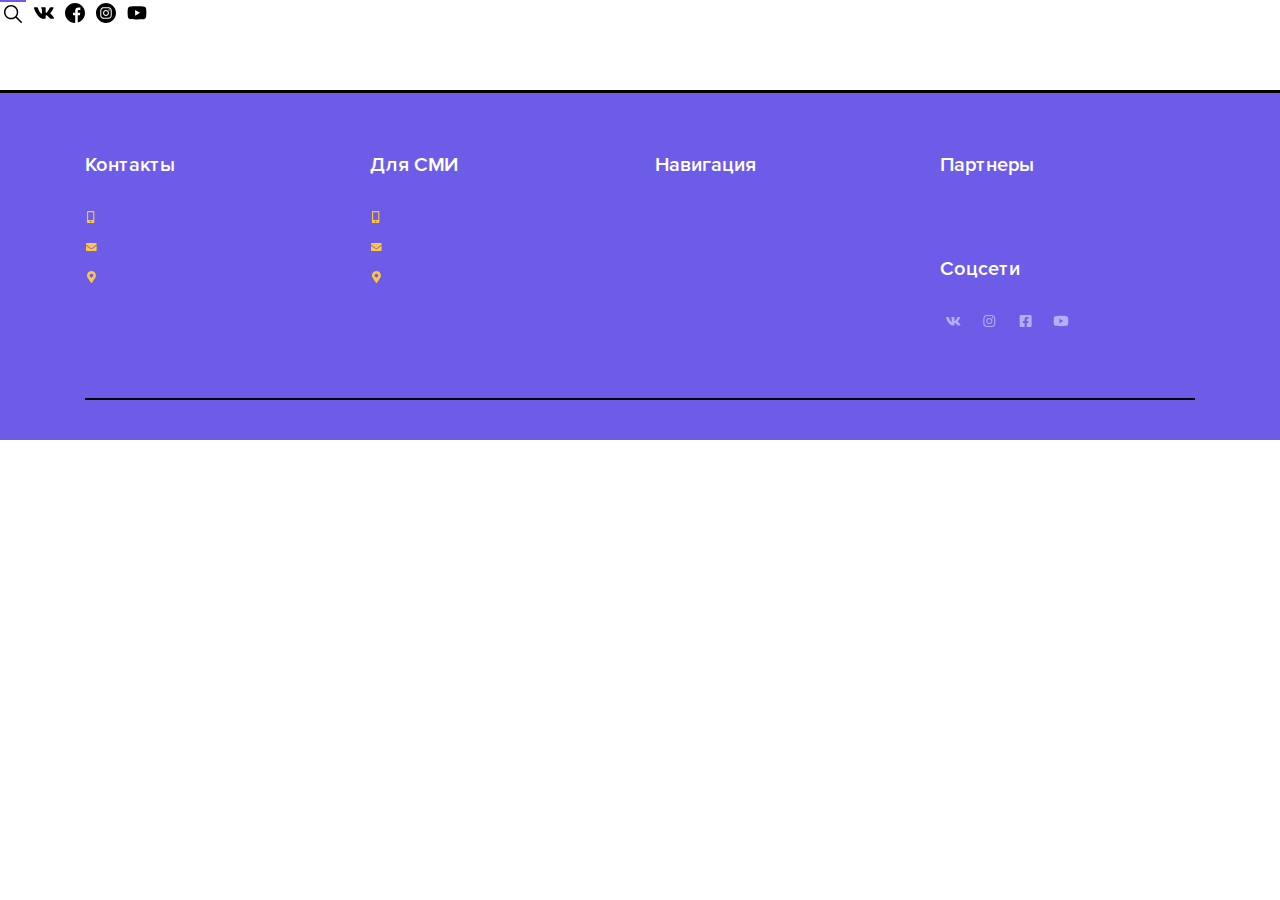
<file: templates/index.html>
<!doctype html><html lang="en"><head><meta charset="utf-8"/><link rel="icon" href="/static/favicon.ico"/><meta name="viewport" content="width=device-width,initial-scale=1"/><meta name="theme-color" content="#000000"/><meta name="description" content="Web site created using create-react-app"/><link rel="manifest" href="/static/manifest.json"/><title>React App</title><link href="/static/css/2.2c960dea.chunk.css" rel="stylesheet"><link href="/static/css/main.d34d3e5b.chunk.css" rel="stylesheet"></head><body><noscript>You need to enable JavaScript to run this app.</noscript><div id="root"></div><script>!function(e){function r(r){for(var n,f,l=r[0],i=r[1],a=r[2],c=0,s=[];c<l.length;c++)f=l[c],Object.prototype.hasOwnProperty.call(o,f)&&o[f]&&s.push(o[f][0]),o[f]=0;for(n in i)Object.prototype.hasOwnProperty.call(i,n)&&(e[n]=i[n]);for(p&&p(r);s.length;)s.shift()();return u.push.apply(u,a||[]),t()}function t(){for(var e,r=0;r<u.length;r++){for(var t=u[r],n=!0,l=1;l<t.length;l++){var i=t[l];0!==o[i]&&(n=!1)}n&&(u.splice(r--,1),e=f(f.s=t[0]))}return e}var n={},o={1:0},u=[];function f(r){if(n[r])return n[r].exports;var t=n[r]={i:r,l:!1,exports:{}};return e[r].call(t.exports,t,t.exports,f),t.l=!0,t.exports}f.m=e,f.c=n,f.d=function(e,r,t){f.o(e,r)||Object.defineProperty(e,r,{enumerable:!0,get:t})},f.r=function(e){"undefined"!=typeof Symbol&&Symbol.toStringTag&&Object.defineProperty(e,Symbol.toStringTag,{value:"Module"}),Object.defineProperty(e,"__esModule",{value:!0})},f.t=function(e,r){if(1&r&&(e=f(e)),8&r)return e;if(4&r&&"object"==typeof e&&e&&e.__esModule)return e;var t=Object.create(null);if(f.r(t),Object.defineProperty(t,"default",{enumerable:!0,value:e}),2&r&&"string"!=typeof e)for(var n in e)f.d(t,n,function(r){return e[r]}.bind(null,n));return t},f.n=function(e){var r=e&&e.__esModule?function(){return e.default}:function(){return e};return f.d(r,"a",r),r},f.o=function(e,r){return Object.prototype.hasOwnProperty.call(e,r)},f.p="/";var l=this.webpackJsonpfront=this.webpackJsonpfront||[],i=l.push.bind(l);l.push=r,l=l.slice();for(var a=0;a<l.length;a++)r(l[a]);var p=i;t()}([])</script><script src="/static/js/2.7a547dac.chunk.js"></script><script src="/static/js/main.20a01fd7.chunk.js"></script></body></html>
</file>
<file: static/css/main.d34d3e5b.chunk.css>
.header{z-index:2}.header,.social-block{background:#fff}.social-block__elem{text-decoration:none!important;text-align:center}.social-block__elem,.social-block__search{padding:0 1px 0 0;background:none;border:none;width:26px;height:26px;background:#fff}.social-block__search-img{cursor:pointer}.social-block__elem,.social-block__search{position:relative;overflow:hidden;will-change:color;transition:color .25s ease-out}.social-block__elem:after,.social-block__elem:before,.social-block__search:after,.social-block__search:before{content:"";width:0;height:2px;background-color:#6c5ce7;will-change:width;transition:width .1s ease-out;position:absolute;top:0}.social-block__elem-img{margin:auto;position:absolute;top:0;left:0;bottom:0;right:0}.social-block__elem:before,.social-block__search:before{left:50%;transform:translateX(-50%)}.social-block__elem:after,.social-block__search:after{right:50%;transform:translateX(50%)}.social-block__elem:hover:after,.social-block__elem:hover:before,.social-block__search:hover:after,.social-block__search:hover:before{width:100%;transition-duration:.2s}.menu:hover .menu__link:not(:hover){color:#241c69}.menu__link:hover{color:#fff}.menu__list{display:flex;text-align:center;padding-left:0;margin-top:0;margin-bottom:0;list-style:none}.menu__group{flex-grow:1}.menu__link{display:block;text-decoration:none!important}.header-menu,.menu{background-color:#6c5ce7;box-shadow:0 1px 3px 0 rgba(0,0,0,.12),0 1px 2px 0 rgba(0,0,0,.24)}.menu__link{padding:2rem 1.5rem;font-weight:700;color:#000;text-decoration:none;text-transform:uppercase}.menu__link:focus{outline:2px solid #fff}.menu__link{position:relative;overflow:hidden;will-change:color;transition:color .25s ease-out}.menu__link:after,.menu__link:before{content:"";width:0;height:3px;background-color:#fff;will-change:width;transition:width .1s ease-out;position:absolute;bottom:0}.menu__link:before{left:50%;transform:translateX(-50%)}.menu__link:after{right:50%;transform:translateX(50%)}.menu__link:hover:after,.menu__link:hover:before{width:100%;transition-duration:.2s}.footer-contacts_title{font-size:20px;font-weight:600;line-height:24px;color:#fff;margin-bottom:27px}.footerBlock{background:#6c5ce7;padding-top:60px;border-top:3px solid #000}.linkList a{display:table;text-decoration:none;color:#c4c4c4;line-height:1.4;margin-bottom:9px;font-weight:300}.linkList a:hover{color:#fff}.footer-partners{display:flex;flex-wrap:wrap;padding:13px 0 40px}.footer-partners a{margin:0 25px 25px 0;border-radius:50%;overflow:hidden}.footer-partners a img{max-width:50px}.footer-social a{display:inline-flex;vertical-align:middle;width:26px;height:26px;border-radius:50%;opacity:.5;margin-right:10px}.footer-social a:hover{opacity:1;background:#b1a0a0}.footer-social a img{margin:auto}.copyright{margin-top:45px;padding:20px;text-align:center;border-top:2px solid #000;font-size:12px;color:#c4c4c4;font-weight:300}@media (max-width:768px){.copyright{margin-top:0;border-top:0}.footerBlock{padding-top:20px}}.banner{background-size:100% 100%;height:366px}.title_block{margin-left:35px;padding:50px 20px;text-align:center}.slider-main{margin:0 -8px}.main-page-button{z-index:1}.main-page-grey-section{background:#b1a0a0}.title_block h1{font-size:40px;position:relative;padding-bottom:.5rem;text-transform:uppercase;text-align:center;color:#000}.title_block h1:before{bottom:.55rem;width:50%}.title_block h1:after,.title_block h1:before{content:"";position:absolute;border-bottom:3px solid #000;left:50%;transform:translateX(-50%)}.title_block h1:after{bottom:0;width:30%}.main-page-title{margin:-8px 0 0;padding:10px 25px 0}.main-page-button{margin-left:auto;margin-right:0}@media (max-width:450px){.events-block{margin-top:50px!important}.title_block{margin-left:auto!important;margin-right:auto!important}.events_block-title{display:block!important}.allevents_button{display:flex;margin-bottom:15px}}.fs-1{font-size:1px}.fs-2{font-size:2px}.fs-3{font-size:3px}.fs-4{font-size:4px}.fs-5{font-size:5px}.fs-6{font-size:6px}.fs-7{font-size:7px}.fs-8{font-size:8px}.fs-9{font-size:9px}.fs-10{font-size:10px}.fs-11{font-size:11px}.fs-12{font-size:12px}.fs-13{font-size:13px}.fs-14{font-size:14px}.fs-15{font-size:15px}.fs-16{font-size:16px}.fs-17{font-size:17px}.fs-18{font-size:18px}.fs-19{font-size:19px}.fs-20{font-size:20px}.fs-21{font-size:21px}.fs-22{font-size:22px}.fs-23{font-size:23px}.fs-24{font-size:24px}.fs-25{font-size:25px}.fs-26{font-size:26px}.fs-27{font-size:27px}.fs-28{font-size:28px}.fs-29{font-size:29px}.fs-30{font-size:30px}.fs-31{font-size:31px}.fs-32{font-size:32px}.fs-33{font-size:33px}.fs-34{font-size:34px}.fs-35{font-size:35px}.fs-36{font-size:36px}.fs-37{font-size:37px}.fs-38{font-size:38px}.fs-39{font-size:39px}.fs-40{font-size:40px}.fs-41{font-size:41px}.fs-42{font-size:42px}.fs-43{font-size:43px}.fs-44{font-size:44px}.fs-45{font-size:45px}.fs-46{font-size:46px}.fs-47{font-size:47px}.fs-48{font-size:48px}.fs-49{font-size:49px}.fs-50{font-size:50px}.fs-51{font-size:51px}.fs-52{font-size:52px}.fs-53{font-size:53px}.fs-54{font-size:54px}.fs-55{font-size:55px}.fs-56{font-size:56px}.fs-57{font-size:57px}.fs-58{font-size:58px}.fs-59{font-size:59px}.fs-60{font-size:60px}.fs-61{font-size:61px}.fs-62{font-size:62px}.fs-63{font-size:63px}.fs-64{font-size:64px}.fs-65{font-size:65px}.fs-66{font-size:66px}.fs-67{font-size:67px}.fs-68{font-size:68px}.fs-69{font-size:69px}.fs-70{font-size:70px}.fs-71{font-size:71px}.fs-72{font-size:72px}.fs-73{font-size:73px}.fs-74{font-size:74px}.fs-75{font-size:75px}.fs-76{font-size:76px}.fs-77{font-size:77px}.fs-78{font-size:78px}.fs-79{font-size:79px}.fs-80{font-size:80px}.fs-81{font-size:81px}.fs-82{font-size:82px}.fs-83{font-size:83px}.fs-84{font-size:84px}.fs-85{font-size:85px}.fs-86{font-size:86px}.fs-87{font-size:87px}.fs-88{font-size:88px}.fs-89{font-size:89px}.fs-90{font-size:90px}.fs-91{font-size:91px}.fs-92{font-size:92px}.fs-93{font-size:93px}.fs-94{font-size:94px}.fs-95{font-size:95px}.fs-96{font-size:96px}.fs-97{font-size:97px}.fs-98{font-size:98px}.fs-99{font-size:99px}.fs-100{font-size:100px}.fs-101{font-size:101px}.fs-102{font-size:102px}.fs-103{font-size:103px}.fs-104{font-size:104px}.fs-105{font-size:105px}.fs-106{font-size:106px}.fs-107{font-size:107px}.fs-108{font-size:108px}.fs-109{font-size:109px}.fs-110{font-size:110px}.fs-111{font-size:111px}.fs-112{font-size:112px}.fs-113{font-size:113px}.fs-114{font-size:114px}.fs-115{font-size:115px}.fs-116{font-size:116px}.fs-117{font-size:117px}.fs-118{font-size:118px}.fs-119{font-size:119px}.fs-120{font-size:120px}.fs-121{font-size:121px}.fs-122{font-size:122px}.fs-123{font-size:123px}.fs-124{font-size:124px}.fs-125{font-size:125px}.fs-126{font-size:126px}.fs-127{font-size:127px}.fs-128{font-size:128px}.fs-129{font-size:129px}.fs-130{font-size:130px}.fs-131{font-size:131px}.fs-132{font-size:132px}.fs-133{font-size:133px}.fs-134{font-size:134px}.fs-135{font-size:135px}.fs-136{font-size:136px}.fs-137{font-size:137px}.fs-138{font-size:138px}.fs-139{font-size:139px}.fs-140{font-size:140px}.fs-141{font-size:141px}.fs-142{font-size:142px}.fs-143{font-size:143px}.fs-144{font-size:144px}.fs-145{font-size:145px}.fs-146{font-size:146px}.fs-147{font-size:147px}.fs-148{font-size:148px}.fs-149{font-size:149px}.fs-150{font-size:150px}.fs-151{font-size:151px}.fs-152{font-size:152px}.fs-153{font-size:153px}.fs-154{font-size:154px}.fs-155{font-size:155px}.fs-156{font-size:156px}.fs-157{font-size:157px}.fs-158{font-size:158px}.fs-159{font-size:159px}.fs-160{font-size:160px}.fs-161{font-size:161px}.fs-162{font-size:162px}.fs-163{font-size:163px}.fs-164{font-size:164px}.fs-165{font-size:165px}.fs-166{font-size:166px}.fs-167{font-size:167px}.fs-168{font-size:168px}.fs-169{font-size:169px}.fs-170{font-size:170px}.fs-171{font-size:171px}.fs-172{font-size:172px}.fs-173{font-size:173px}.fs-174{font-size:174px}.fs-175{font-size:175px}.fs-176{font-size:176px}.fs-177{font-size:177px}.fs-178{font-size:178px}.fs-179{font-size:179px}.fs-180{font-size:180px}.fs-181{font-size:181px}.fs-182{font-size:182px}.fs-183{font-size:183px}.fs-184{font-size:184px}.fs-185{font-size:185px}.fs-186{font-size:186px}.fs-187{font-size:187px}.fs-188{font-size:188px}.fs-189{font-size:189px}.fs-190{font-size:190px}.fs-191{font-size:191px}.fs-192{font-size:192px}.fs-193{font-size:193px}.fs-194{font-size:194px}.fs-195{font-size:195px}.fs-196{font-size:196px}.fs-197{font-size:197px}.fs-198{font-size:198px}.fs-199{font-size:199px}.fs-200{font-size:200px}.p-t-0{padding-top:0}.p-t-1{padding-top:1px}.p-t-2{padding-top:2px}.p-t-3{padding-top:3px}.p-t-4{padding-top:4px}.p-t-5{padding-top:5px}.p-t-6{padding-top:6px}.p-t-7{padding-top:7px}.p-t-8{padding-top:8px}.p-t-9{padding-top:9px}.p-t-10{padding-top:10px}.p-t-11{padding-top:11px}.p-t-12{padding-top:12px}.p-t-13{padding-top:13px}.p-t-14{padding-top:14px}.p-t-15{padding-top:15px}.p-t-16{padding-top:16px}.p-t-17{padding-top:17px}.p-t-18{padding-top:18px}.p-t-19{padding-top:19px}.p-t-20{padding-top:20px}.p-t-21{padding-top:21px}.p-t-22{padding-top:22px}.p-t-23{padding-top:23px}.p-t-24{padding-top:24px}.p-t-25{padding-top:25px}.p-t-26{padding-top:26px}.p-t-27{padding-top:27px}.p-t-28{padding-top:28px}.p-t-29{padding-top:29px}.p-t-30{padding-top:30px}.p-t-31{padding-top:31px}.p-t-32{padding-top:32px}.p-t-33{padding-top:33px}.p-t-34{padding-top:34px}.p-t-35{padding-top:35px}.p-t-36{padding-top:36px}.p-t-37{padding-top:37px}.p-t-38{padding-top:38px}.p-t-39{padding-top:39px}.p-t-40{padding-top:40px}.p-t-41{padding-top:41px}.p-t-42{padding-top:42px}.p-t-43{padding-top:43px}.p-t-44{padding-top:44px}.p-t-45{padding-top:45px}.p-t-46{padding-top:46px}.p-t-47{padding-top:47px}.p-t-48{padding-top:48px}.p-t-49{padding-top:49px}.p-t-50{padding-top:50px}.p-t-51{padding-top:51px}.p-t-52{padding-top:52px}.p-t-53{padding-top:53px}.p-t-54{padding-top:54px}.p-t-55{padding-top:55px}.p-t-56{padding-top:56px}.p-t-57{padding-top:57px}.p-t-58{padding-top:58px}.p-t-59{padding-top:59px}.p-t-60{padding-top:60px}.p-t-61{padding-top:61px}.p-t-62{padding-top:62px}.p-t-63{padding-top:63px}.p-t-64{padding-top:64px}.p-t-65{padding-top:65px}.p-t-66{padding-top:66px}.p-t-67{padding-top:67px}.p-t-68{padding-top:68px}.p-t-69{padding-top:69px}.p-t-70{padding-top:70px}.p-t-71{padding-top:71px}.p-t-72{padding-top:72px}.p-t-73{padding-top:73px}.p-t-74{padding-top:74px}.p-t-75{padding-top:75px}.p-t-76{padding-top:76px}.p-t-77{padding-top:77px}.p-t-78{padding-top:78px}.p-t-79{padding-top:79px}.p-t-80{padding-top:80px}.p-t-81{padding-top:81px}.p-t-82{padding-top:82px}.p-t-83{padding-top:83px}.p-t-84{padding-top:84px}.p-t-85{padding-top:85px}.p-t-86{padding-top:86px}.p-t-87{padding-top:87px}.p-t-88{padding-top:88px}.p-t-89{padding-top:89px}.p-t-90{padding-top:90px}.p-t-91{padding-top:91px}.p-t-92{padding-top:92px}.p-t-93{padding-top:93px}.p-t-94{padding-top:94px}.p-t-95{padding-top:95px}.p-t-96{padding-top:96px}.p-t-97{padding-top:97px}.p-t-98{padding-top:98px}.p-t-99{padding-top:99px}.p-t-100{padding-top:100px}.p-t-101{padding-top:101px}.p-t-102{padding-top:102px}.p-t-103{padding-top:103px}.p-t-104{padding-top:104px}.p-t-105{padding-top:105px}.p-t-106{padding-top:106px}.p-t-107{padding-top:107px}.p-t-108{padding-top:108px}.p-t-109{padding-top:109px}.p-t-110{padding-top:110px}.p-t-111{padding-top:111px}.p-t-112{padding-top:112px}.p-t-113{padding-top:113px}.p-t-114{padding-top:114px}.p-t-115{padding-top:115px}.p-t-116{padding-top:116px}.p-t-117{padding-top:117px}.p-t-118{padding-top:118px}.p-t-119{padding-top:119px}.p-t-120{padding-top:120px}.p-t-121{padding-top:121px}.p-t-122{padding-top:122px}.p-t-123{padding-top:123px}.p-t-124{padding-top:124px}.p-t-125{padding-top:125px}.p-t-126{padding-top:126px}.p-t-127{padding-top:127px}.p-t-128{padding-top:128px}.p-t-129{padding-top:129px}.p-t-130{padding-top:130px}.p-t-131{padding-top:131px}.p-t-132{padding-top:132px}.p-t-133{padding-top:133px}.p-t-134{padding-top:134px}.p-t-135{padding-top:135px}.p-t-136{padding-top:136px}.p-t-137{padding-top:137px}.p-t-138{padding-top:138px}.p-t-139{padding-top:139px}.p-t-140{padding-top:140px}.p-t-141{padding-top:141px}.p-t-142{padding-top:142px}.p-t-143{padding-top:143px}.p-t-144{padding-top:144px}.p-t-145{padding-top:145px}.p-t-146{padding-top:146px}.p-t-147{padding-top:147px}.p-t-148{padding-top:148px}.p-t-149{padding-top:149px}.p-t-150{padding-top:150px}.p-t-151{padding-top:151px}.p-t-152{padding-top:152px}.p-t-153{padding-top:153px}.p-t-154{padding-top:154px}.p-t-155{padding-top:155px}.p-t-156{padding-top:156px}.p-t-157{padding-top:157px}.p-t-158{padding-top:158px}.p-t-159{padding-top:159px}.p-t-160{padding-top:160px}.p-t-161{padding-top:161px}.p-t-162{padding-top:162px}.p-t-163{padding-top:163px}.p-t-164{padding-top:164px}.p-t-165{padding-top:165px}.p-t-166{padding-top:166px}.p-t-167{padding-top:167px}.p-t-168{padding-top:168px}.p-t-169{padding-top:169px}.p-t-170{padding-top:170px}.p-t-171{padding-top:171px}.p-t-172{padding-top:172px}.p-t-173{padding-top:173px}.p-t-174{padding-top:174px}.p-t-175{padding-top:175px}.p-t-176{padding-top:176px}.p-t-177{padding-top:177px}.p-t-178{padding-top:178px}.p-t-179{padding-top:179px}.p-t-180{padding-top:180px}.p-t-181{padding-top:181px}.p-t-182{padding-top:182px}.p-t-183{padding-top:183px}.p-t-184{padding-top:184px}.p-t-185{padding-top:185px}.p-t-186{padding-top:186px}.p-t-187{padding-top:187px}.p-t-188{padding-top:188px}.p-t-189{padding-top:189px}.p-t-190{padding-top:190px}.p-t-191{padding-top:191px}.p-t-192{padding-top:192px}.p-t-193{padding-top:193px}.p-t-194{padding-top:194px}.p-t-195{padding-top:195px}.p-t-196{padding-top:196px}.p-t-197{padding-top:197px}.p-t-198{padding-top:198px}.p-t-199{padding-top:199px}.p-t-200{padding-top:200px}.p-t-201{padding-top:201px}.p-t-202{padding-top:202px}.p-t-203{padding-top:203px}.p-t-204{padding-top:204px}.p-t-205{padding-top:205px}.p-t-206{padding-top:206px}.p-t-207{padding-top:207px}.p-t-208{padding-top:208px}.p-t-209{padding-top:209px}.p-t-210{padding-top:210px}.p-t-211{padding-top:211px}.p-t-212{padding-top:212px}.p-t-213{padding-top:213px}.p-t-214{padding-top:214px}.p-t-215{padding-top:215px}.p-t-216{padding-top:216px}.p-t-217{padding-top:217px}.p-t-218{padding-top:218px}.p-t-219{padding-top:219px}.p-t-220{padding-top:220px}.p-t-221{padding-top:221px}.p-t-222{padding-top:222px}.p-t-223{padding-top:223px}.p-t-224{padding-top:224px}.p-t-225{padding-top:225px}.p-t-226{padding-top:226px}.p-t-227{padding-top:227px}.p-t-228{padding-top:228px}.p-t-229{padding-top:229px}.p-t-230{padding-top:230px}.p-t-231{padding-top:231px}.p-t-232{padding-top:232px}.p-t-233{padding-top:233px}.p-t-234{padding-top:234px}.p-t-235{padding-top:235px}.p-t-236{padding-top:236px}.p-t-237{padding-top:237px}.p-t-238{padding-top:238px}.p-t-239{padding-top:239px}.p-t-240{padding-top:240px}.p-t-241{padding-top:241px}.p-t-242{padding-top:242px}.p-t-243{padding-top:243px}.p-t-244{padding-top:244px}.p-t-245{padding-top:245px}.p-t-246{padding-top:246px}.p-t-247{padding-top:247px}.p-t-248{padding-top:248px}.p-t-249{padding-top:249px}.p-t-250{padding-top:250px}.p-b-0{padding-bottom:0}.p-b-1{padding-bottom:1px}.p-b-2{padding-bottom:2px}.p-b-3{padding-bottom:3px}.p-b-4{padding-bottom:4px}.p-b-5{padding-bottom:5px}.p-b-6{padding-bottom:6px}.p-b-7{padding-bottom:7px}.p-b-8{padding-bottom:8px}.p-b-9{padding-bottom:9px}.p-b-10{padding-bottom:10px}.p-b-11{padding-bottom:11px}.p-b-12{padding-bottom:12px}.p-b-13{padding-bottom:13px}.p-b-14{padding-bottom:14px}.p-b-15{padding-bottom:15px}.p-b-16{padding-bottom:16px}.p-b-17{padding-bottom:17px}.p-b-18{padding-bottom:18px}.p-b-19{padding-bottom:19px}.p-b-20{padding-bottom:20px}.p-b-21{padding-bottom:21px}.p-b-22{padding-bottom:22px}.p-b-23{padding-bottom:23px}.p-b-24{padding-bottom:24px}.p-b-25{padding-bottom:25px}.p-b-26{padding-bottom:26px}.p-b-27{padding-bottom:27px}.p-b-28{padding-bottom:28px}.p-b-29{padding-bottom:29px}.p-b-30{padding-bottom:30px}.p-b-31{padding-bottom:31px}.p-b-32{padding-bottom:32px}.p-b-33{padding-bottom:33px}.p-b-34{padding-bottom:34px}.p-b-35{padding-bottom:35px}.p-b-36{padding-bottom:36px}.p-b-37{padding-bottom:37px}.p-b-38{padding-bottom:38px}.p-b-39{padding-bottom:39px}.p-b-40{padding-bottom:40px}.p-b-41{padding-bottom:41px}.p-b-42{padding-bottom:42px}.p-b-43{padding-bottom:43px}.p-b-44{padding-bottom:44px}.p-b-45{padding-bottom:45px}.p-b-46{padding-bottom:46px}.p-b-47{padding-bottom:47px}.p-b-48{padding-bottom:48px}.p-b-49{padding-bottom:49px}.p-b-50{padding-bottom:50px}.p-b-51{padding-bottom:51px}.p-b-52{padding-bottom:52px}.p-b-53{padding-bottom:53px}.p-b-54{padding-bottom:54px}.p-b-55{padding-bottom:55px}.p-b-56{padding-bottom:56px}.p-b-57{padding-bottom:57px}.p-b-58{padding-bottom:58px}.p-b-59{padding-bottom:59px}.p-b-60{padding-bottom:60px}.p-b-61{padding-bottom:61px}.p-b-62{padding-bottom:62px}.p-b-63{padding-bottom:63px}.p-b-64{padding-bottom:64px}.p-b-65{padding-bottom:65px}.p-b-66{padding-bottom:66px}.p-b-67{padding-bottom:67px}.p-b-68{padding-bottom:68px}.p-b-69{padding-bottom:69px}.p-b-70{padding-bottom:70px}.p-b-71{padding-bottom:71px}.p-b-72{padding-bottom:72px}.p-b-73{padding-bottom:73px}.p-b-74{padding-bottom:74px}.p-b-75{padding-bottom:75px}.p-b-76{padding-bottom:76px}.p-b-77{padding-bottom:77px}.p-b-78{padding-bottom:78px}.p-b-79{padding-bottom:79px}.p-b-80{padding-bottom:80px}.p-b-81{padding-bottom:81px}.p-b-82{padding-bottom:82px}.p-b-83{padding-bottom:83px}.p-b-84{padding-bottom:84px}.p-b-85{padding-bottom:85px}.p-b-86{padding-bottom:86px}.p-b-87{padding-bottom:87px}.p-b-88{padding-bottom:88px}.p-b-89{padding-bottom:89px}.p-b-90{padding-bottom:90px}.p-b-91{padding-bottom:91px}.p-b-92{padding-bottom:92px}.p-b-93{padding-bottom:93px}.p-b-94{padding-bottom:94px}.p-b-95{padding-bottom:95px}.p-b-96{padding-bottom:96px}.p-b-97{padding-bottom:97px}.p-b-98{padding-bottom:98px}.p-b-99{padding-bottom:99px}.p-b-100{padding-bottom:100px}.p-b-101{padding-bottom:101px}.p-b-102{padding-bottom:102px}.p-b-103{padding-bottom:103px}.p-b-104{padding-bottom:104px}.p-b-105{padding-bottom:105px}.p-b-106{padding-bottom:106px}.p-b-107{padding-bottom:107px}.p-b-108{padding-bottom:108px}.p-b-109{padding-bottom:109px}.p-b-110{padding-bottom:110px}.p-b-111{padding-bottom:111px}.p-b-112{padding-bottom:112px}.p-b-113{padding-bottom:113px}.p-b-114{padding-bottom:114px}.p-b-115{padding-bottom:115px}.p-b-116{padding-bottom:116px}.p-b-117{padding-bottom:117px}.p-b-118{padding-bottom:118px}.p-b-119{padding-bottom:119px}.p-b-120{padding-bottom:120px}.p-b-121{padding-bottom:121px}.p-b-122{padding-bottom:122px}.p-b-123{padding-bottom:123px}.p-b-124{padding-bottom:124px}.p-b-125{padding-bottom:125px}.p-b-126{padding-bottom:126px}.p-b-127{padding-bottom:127px}.p-b-128{padding-bottom:128px}.p-b-129{padding-bottom:129px}.p-b-130{padding-bottom:130px}.p-b-131{padding-bottom:131px}.p-b-132{padding-bottom:132px}.p-b-133{padding-bottom:133px}.p-b-134{padding-bottom:134px}.p-b-135{padding-bottom:135px}.p-b-136{padding-bottom:136px}.p-b-137{padding-bottom:137px}.p-b-138{padding-bottom:138px}.p-b-139{padding-bottom:139px}.p-b-140{padding-bottom:140px}.p-b-141{padding-bottom:141px}.p-b-142{padding-bottom:142px}.p-b-143{padding-bottom:143px}.p-b-144{padding-bottom:144px}.p-b-145{padding-bottom:145px}.p-b-146{padding-bottom:146px}.p-b-147{padding-bottom:147px}.p-b-148{padding-bottom:148px}.p-b-149{padding-bottom:149px}.p-b-150{padding-bottom:150px}.p-b-151{padding-bottom:151px}.p-b-152{padding-bottom:152px}.p-b-153{padding-bottom:153px}.p-b-154{padding-bottom:154px}.p-b-155{padding-bottom:155px}.p-b-156{padding-bottom:156px}.p-b-157{padding-bottom:157px}.p-b-158{padding-bottom:158px}.p-b-159{padding-bottom:159px}.p-b-160{padding-bottom:160px}.p-b-161{padding-bottom:161px}.p-b-162{padding-bottom:162px}.p-b-163{padding-bottom:163px}.p-b-164{padding-bottom:164px}.p-b-165{padding-bottom:165px}.p-b-166{padding-bottom:166px}.p-b-167{padding-bottom:167px}.p-b-168{padding-bottom:168px}.p-b-169{padding-bottom:169px}.p-b-170{padding-bottom:170px}.p-b-171{padding-bottom:171px}.p-b-172{padding-bottom:172px}.p-b-173{padding-bottom:173px}.p-b-174{padding-bottom:174px}.p-b-175{padding-bottom:175px}.p-b-176{padding-bottom:176px}.p-b-177{padding-bottom:177px}.p-b-178{padding-bottom:178px}.p-b-179{padding-bottom:179px}.p-b-180{padding-bottom:180px}.p-b-181{padding-bottom:181px}.p-b-182{padding-bottom:182px}.p-b-183{padding-bottom:183px}.p-b-184{padding-bottom:184px}.p-b-185{padding-bottom:185px}.p-b-186{padding-bottom:186px}.p-b-187{padding-bottom:187px}.p-b-188{padding-bottom:188px}.p-b-189{padding-bottom:189px}.p-b-190{padding-bottom:190px}.p-b-191{padding-bottom:191px}.p-b-192{padding-bottom:192px}.p-b-193{padding-bottom:193px}.p-b-194{padding-bottom:194px}.p-b-195{padding-bottom:195px}.p-b-196{padding-bottom:196px}.p-b-197{padding-bottom:197px}.p-b-198{padding-bottom:198px}.p-b-199{padding-bottom:199px}.p-b-200{padding-bottom:200px}.p-b-201{padding-bottom:201px}.p-b-202{padding-bottom:202px}.p-b-203{padding-bottom:203px}.p-b-204{padding-bottom:204px}.p-b-205{padding-bottom:205px}.p-b-206{padding-bottom:206px}.p-b-207{padding-bottom:207px}.p-b-208{padding-bottom:208px}.p-b-209{padding-bottom:209px}.p-b-210{padding-bottom:210px}.p-b-211{padding-bottom:211px}.p-b-212{padding-bottom:212px}.p-b-213{padding-bottom:213px}.p-b-214{padding-bottom:214px}.p-b-215{padding-bottom:215px}.p-b-216{padding-bottom:216px}.p-b-217{padding-bottom:217px}.p-b-218{padding-bottom:218px}.p-b-219{padding-bottom:219px}.p-b-220{padding-bottom:220px}.p-b-221{padding-bottom:221px}.p-b-222{padding-bottom:222px}.p-b-223{padding-bottom:223px}.p-b-224{padding-bottom:224px}.p-b-225{padding-bottom:225px}.p-b-226{padding-bottom:226px}.p-b-227{padding-bottom:227px}.p-b-228{padding-bottom:228px}.p-b-229{padding-bottom:229px}.p-b-230{padding-bottom:230px}.p-b-231{padding-bottom:231px}.p-b-232{padding-bottom:232px}.p-b-233{padding-bottom:233px}.p-b-234{padding-bottom:234px}.p-b-235{padding-bottom:235px}.p-b-236{padding-bottom:236px}.p-b-237{padding-bottom:237px}.p-b-238{padding-bottom:238px}.p-b-239{padding-bottom:239px}.p-b-240{padding-bottom:240px}.p-b-241{padding-bottom:241px}.p-b-242{padding-bottom:242px}.p-b-243{padding-bottom:243px}.p-b-244{padding-bottom:244px}.p-b-245{padding-bottom:245px}.p-b-246{padding-bottom:246px}.p-b-247{padding-bottom:247px}.p-b-248{padding-bottom:248px}.p-b-249{padding-bottom:249px}.p-b-250{padding-bottom:250px}.p-l-0{padding-left:0}.p-l-1{padding-left:1px}.p-l-2{padding-left:2px}.p-l-3{padding-left:3px}.p-l-4{padding-left:4px}.p-l-5{padding-left:5px}.p-l-6{padding-left:6px}.p-l-7{padding-left:7px}.p-l-8{padding-left:8px}.p-l-9{padding-left:9px}.p-l-10{padding-left:10px}.p-l-11{padding-left:11px}.p-l-12{padding-left:12px}.p-l-13{padding-left:13px}.p-l-14{padding-left:14px}.p-l-15{padding-left:15px}.p-l-16{padding-left:16px}.p-l-17{padding-left:17px}.p-l-18{padding-left:18px}.p-l-19{padding-left:19px}.p-l-20{padding-left:20px}.p-l-21{padding-left:21px}.p-l-22{padding-left:22px}.p-l-23{padding-left:23px}.p-l-24{padding-left:24px}.p-l-25{padding-left:25px}.p-l-26{padding-left:26px}.p-l-27{padding-left:27px}.p-l-28{padding-left:28px}.p-l-29{padding-left:29px}.p-l-30{padding-left:30px}.p-l-31{padding-left:31px}.p-l-32{padding-left:32px}.p-l-33{padding-left:33px}.p-l-34{padding-left:34px}.p-l-35{padding-left:35px}.p-l-36{padding-left:36px}.p-l-37{padding-left:37px}.p-l-38{padding-left:38px}.p-l-39{padding-left:39px}.p-l-40{padding-left:40px}.p-l-41{padding-left:41px}.p-l-42{padding-left:42px}.p-l-43{padding-left:43px}.p-l-44{padding-left:44px}.p-l-45{padding-left:45px}.p-l-46{padding-left:46px}.p-l-47{padding-left:47px}.p-l-48{padding-left:48px}.p-l-49{padding-left:49px}.p-l-50{padding-left:50px}.p-l-51{padding-left:51px}.p-l-52{padding-left:52px}.p-l-53{padding-left:53px}.p-l-54{padding-left:54px}.p-l-55{padding-left:55px}.p-l-56{padding-left:56px}.p-l-57{padding-left:57px}.p-l-58{padding-left:58px}.p-l-59{padding-left:59px}.p-l-60{padding-left:60px}.p-l-61{padding-left:61px}.p-l-62{padding-left:62px}.p-l-63{padding-left:63px}.p-l-64{padding-left:64px}.p-l-65{padding-left:65px}.p-l-66{padding-left:66px}.p-l-67{padding-left:67px}.p-l-68{padding-left:68px}.p-l-69{padding-left:69px}.p-l-70{padding-left:70px}.p-l-71{padding-left:71px}.p-l-72{padding-left:72px}.p-l-73{padding-left:73px}.p-l-74{padding-left:74px}.p-l-75{padding-left:75px}.p-l-76{padding-left:76px}.p-l-77{padding-left:77px}.p-l-78{padding-left:78px}.p-l-79{padding-left:79px}.p-l-80{padding-left:80px}.p-l-81{padding-left:81px}.p-l-82{padding-left:82px}.p-l-83{padding-left:83px}.p-l-84{padding-left:84px}.p-l-85{padding-left:85px}.p-l-86{padding-left:86px}.p-l-87{padding-left:87px}.p-l-88{padding-left:88px}.p-l-89{padding-left:89px}.p-l-90{padding-left:90px}.p-l-91{padding-left:91px}.p-l-92{padding-left:92px}.p-l-93{padding-left:93px}.p-l-94{padding-left:94px}.p-l-95{padding-left:95px}.p-l-96{padding-left:96px}.p-l-97{padding-left:97px}.p-l-98{padding-left:98px}.p-l-99{padding-left:99px}.p-l-100{padding-left:100px}.p-l-101{padding-left:101px}.p-l-102{padding-left:102px}.p-l-103{padding-left:103px}.p-l-104{padding-left:104px}.p-l-105{padding-left:105px}.p-l-106{padding-left:106px}.p-l-107{padding-left:107px}.p-l-108{padding-left:108px}.p-l-109{padding-left:109px}.p-l-110{padding-left:110px}.p-l-111{padding-left:111px}.p-l-112{padding-left:112px}.p-l-113{padding-left:113px}.p-l-114{padding-left:114px}.p-l-115{padding-left:115px}.p-l-116{padding-left:116px}.p-l-117{padding-left:117px}.p-l-118{padding-left:118px}.p-l-119{padding-left:119px}.p-l-120{padding-left:120px}.p-l-121{padding-left:121px}.p-l-122{padding-left:122px}.p-l-123{padding-left:123px}.p-l-124{padding-left:124px}.p-l-125{padding-left:125px}.p-l-126{padding-left:126px}.p-l-127{padding-left:127px}.p-l-128{padding-left:128px}.p-l-129{padding-left:129px}.p-l-130{padding-left:130px}.p-l-131{padding-left:131px}.p-l-132{padding-left:132px}.p-l-133{padding-left:133px}.p-l-134{padding-left:134px}.p-l-135{padding-left:135px}.p-l-136{padding-left:136px}.p-l-137{padding-left:137px}.p-l-138{padding-left:138px}.p-l-139{padding-left:139px}.p-l-140{padding-left:140px}.p-l-141{padding-left:141px}.p-l-142{padding-left:142px}.p-l-143{padding-left:143px}.p-l-144{padding-left:144px}.p-l-145{padding-left:145px}.p-l-146{padding-left:146px}.p-l-147{padding-left:147px}.p-l-148{padding-left:148px}.p-l-149{padding-left:149px}.p-l-150{padding-left:150px}.p-l-151{padding-left:151px}.p-l-152{padding-left:152px}.p-l-153{padding-left:153px}.p-l-154{padding-left:154px}.p-l-155{padding-left:155px}.p-l-156{padding-left:156px}.p-l-157{padding-left:157px}.p-l-158{padding-left:158px}.p-l-159{padding-left:159px}.p-l-160{padding-left:160px}.p-l-161{padding-left:161px}.p-l-162{padding-left:162px}.p-l-163{padding-left:163px}.p-l-164{padding-left:164px}.p-l-165{padding-left:165px}.p-l-166{padding-left:166px}.p-l-167{padding-left:167px}.p-l-168{padding-left:168px}.p-l-169{padding-left:169px}.p-l-170{padding-left:170px}.p-l-171{padding-left:171px}.p-l-172{padding-left:172px}.p-l-173{padding-left:173px}.p-l-174{padding-left:174px}.p-l-175{padding-left:175px}.p-l-176{padding-left:176px}.p-l-177{padding-left:177px}.p-l-178{padding-left:178px}.p-l-179{padding-left:179px}.p-l-180{padding-left:180px}.p-l-181{padding-left:181px}.p-l-182{padding-left:182px}.p-l-183{padding-left:183px}.p-l-184{padding-left:184px}.p-l-185{padding-left:185px}.p-l-186{padding-left:186px}.p-l-187{padding-left:187px}.p-l-188{padding-left:188px}.p-l-189{padding-left:189px}.p-l-190{padding-left:190px}.p-l-191{padding-left:191px}.p-l-192{padding-left:192px}.p-l-193{padding-left:193px}.p-l-194{padding-left:194px}.p-l-195{padding-left:195px}.p-l-196{padding-left:196px}.p-l-197{padding-left:197px}.p-l-198{padding-left:198px}.p-l-199{padding-left:199px}.p-l-200{padding-left:200px}.p-l-201{padding-left:201px}.p-l-202{padding-left:202px}.p-l-203{padding-left:203px}.p-l-204{padding-left:204px}.p-l-205{padding-left:205px}.p-l-206{padding-left:206px}.p-l-207{padding-left:207px}.p-l-208{padding-left:208px}.p-l-209{padding-left:209px}.p-l-210{padding-left:210px}.p-l-211{padding-left:211px}.p-l-212{padding-left:212px}.p-l-213{padding-left:213px}.p-l-214{padding-left:214px}.p-l-215{padding-left:215px}.p-l-216{padding-left:216px}.p-l-217{padding-left:217px}.p-l-218{padding-left:218px}.p-l-219{padding-left:219px}.p-l-220{padding-left:220px}.p-l-221{padding-left:221px}.p-l-222{padding-left:222px}.p-l-223{padding-left:223px}.p-l-224{padding-left:224px}.p-l-225{padding-left:225px}.p-l-226{padding-left:226px}.p-l-227{padding-left:227px}.p-l-228{padding-left:228px}.p-l-229{padding-left:229px}.p-l-230{padding-left:230px}.p-l-231{padding-left:231px}.p-l-232{padding-left:232px}.p-l-233{padding-left:233px}.p-l-234{padding-left:234px}.p-l-235{padding-left:235px}.p-l-236{padding-left:236px}.p-l-237{padding-left:237px}.p-l-238{padding-left:238px}.p-l-239{padding-left:239px}.p-l-240{padding-left:240px}.p-l-241{padding-left:241px}.p-l-242{padding-left:242px}.p-l-243{padding-left:243px}.p-l-244{padding-left:244px}.p-l-245{padding-left:245px}.p-l-246{padding-left:246px}.p-l-247{padding-left:247px}.p-l-248{padding-left:248px}.p-l-249{padding-left:249px}.p-l-250{padding-left:250px}.p-r-0{padding-right:0}.p-r-1{padding-right:1px}.p-r-2{padding-right:2px}.p-r-3{padding-right:3px}.p-r-4{padding-right:4px}.p-r-5{padding-right:5px}.p-r-6{padding-right:6px}.p-r-7{padding-right:7px}.p-r-8{padding-right:8px}.p-r-9{padding-right:9px}.p-r-10{padding-right:10px}.p-r-11{padding-right:11px}.p-r-12{padding-right:12px}.p-r-13{padding-right:13px}.p-r-14{padding-right:14px}.p-r-15{padding-right:15px}.p-r-16{padding-right:16px}.p-r-17{padding-right:17px}.p-r-18{padding-right:18px}.p-r-19{padding-right:19px}.p-r-20{padding-right:20px}.p-r-21{padding-right:21px}.p-r-22{padding-right:22px}.p-r-23{padding-right:23px}.p-r-24{padding-right:24px}.p-r-25{padding-right:25px}.p-r-26{padding-right:26px}.p-r-27{padding-right:27px}.p-r-28{padding-right:28px}.p-r-29{padding-right:29px}.p-r-30{padding-right:30px}.p-r-31{padding-right:31px}.p-r-32{padding-right:32px}.p-r-33{padding-right:33px}.p-r-34{padding-right:34px}.p-r-35{padding-right:35px}.p-r-36{padding-right:36px}.p-r-37{padding-right:37px}.p-r-38{padding-right:38px}.p-r-39{padding-right:39px}.p-r-40{padding-right:40px}.p-r-41{padding-right:41px}.p-r-42{padding-right:42px}.p-r-43{padding-right:43px}.p-r-44{padding-right:44px}.p-r-45{padding-right:45px}.p-r-46{padding-right:46px}.p-r-47{padding-right:47px}.p-r-48{padding-right:48px}.p-r-49{padding-right:49px}.p-r-50{padding-right:50px}.p-r-51{padding-right:51px}.p-r-52{padding-right:52px}.p-r-53{padding-right:53px}.p-r-54{padding-right:54px}.p-r-55{padding-right:55px}.p-r-56{padding-right:56px}.p-r-57{padding-right:57px}.p-r-58{padding-right:58px}.p-r-59{padding-right:59px}.p-r-60{padding-right:60px}.p-r-61{padding-right:61px}.p-r-62{padding-right:62px}.p-r-63{padding-right:63px}.p-r-64{padding-right:64px}.p-r-65{padding-right:65px}.p-r-66{padding-right:66px}.p-r-67{padding-right:67px}.p-r-68{padding-right:68px}.p-r-69{padding-right:69px}.p-r-70{padding-right:70px}.p-r-71{padding-right:71px}.p-r-72{padding-right:72px}.p-r-73{padding-right:73px}.p-r-74{padding-right:74px}.p-r-75{padding-right:75px}.p-r-76{padding-right:76px}.p-r-77{padding-right:77px}.p-r-78{padding-right:78px}.p-r-79{padding-right:79px}.p-r-80{padding-right:80px}.p-r-81{padding-right:81px}.p-r-82{padding-right:82px}.p-r-83{padding-right:83px}.p-r-84{padding-right:84px}.p-r-85{padding-right:85px}.p-r-86{padding-right:86px}.p-r-87{padding-right:87px}.p-r-88{padding-right:88px}.p-r-89{padding-right:89px}.p-r-90{padding-right:90px}.p-r-91{padding-right:91px}.p-r-92{padding-right:92px}.p-r-93{padding-right:93px}.p-r-94{padding-right:94px}.p-r-95{padding-right:95px}.p-r-96{padding-right:96px}.p-r-97{padding-right:97px}.p-r-98{padding-right:98px}.p-r-99{padding-right:99px}.p-r-100{padding-right:100px}.p-r-101{padding-right:101px}.p-r-102{padding-right:102px}.p-r-103{padding-right:103px}.p-r-104{padding-right:104px}.p-r-105{padding-right:105px}.p-r-106{padding-right:106px}.p-r-107{padding-right:107px}.p-r-108{padding-right:108px}.p-r-109{padding-right:109px}.p-r-110{padding-right:110px}.p-r-111{padding-right:111px}.p-r-112{padding-right:112px}.p-r-113{padding-right:113px}.p-r-114{padding-right:114px}.p-r-115{padding-right:115px}.p-r-116{padding-right:116px}.p-r-117{padding-right:117px}.p-r-118{padding-right:118px}.p-r-119{padding-right:119px}.p-r-120{padding-right:120px}.p-r-121{padding-right:121px}.p-r-122{padding-right:122px}.p-r-123{padding-right:123px}.p-r-124{padding-right:124px}.p-r-125{padding-right:125px}.p-r-126{padding-right:126px}.p-r-127{padding-right:127px}.p-r-128{padding-right:128px}.p-r-129{padding-right:129px}.p-r-130{padding-right:130px}.p-r-131{padding-right:131px}.p-r-132{padding-right:132px}.p-r-133{padding-right:133px}.p-r-134{padding-right:134px}.p-r-135{padding-right:135px}.p-r-136{padding-right:136px}.p-r-137{padding-right:137px}.p-r-138{padding-right:138px}.p-r-139{padding-right:139px}.p-r-140{padding-right:140px}.p-r-141{padding-right:141px}.p-r-142{padding-right:142px}.p-r-143{padding-right:143px}.p-r-144{padding-right:144px}.p-r-145{padding-right:145px}.p-r-146{padding-right:146px}.p-r-147{padding-right:147px}.p-r-148{padding-right:148px}.p-r-149{padding-right:149px}.p-r-150{padding-right:150px}.p-r-151{padding-right:151px}.p-r-152{padding-right:152px}.p-r-153{padding-right:153px}.p-r-154{padding-right:154px}.p-r-155{padding-right:155px}.p-r-156{padding-right:156px}.p-r-157{padding-right:157px}.p-r-158{padding-right:158px}.p-r-159{padding-right:159px}.p-r-160{padding-right:160px}.p-r-161{padding-right:161px}.p-r-162{padding-right:162px}.p-r-163{padding-right:163px}.p-r-164{padding-right:164px}.p-r-165{padding-right:165px}.p-r-166{padding-right:166px}.p-r-167{padding-right:167px}.p-r-168{padding-right:168px}.p-r-169{padding-right:169px}.p-r-170{padding-right:170px}.p-r-171{padding-right:171px}.p-r-172{padding-right:172px}.p-r-173{padding-right:173px}.p-r-174{padding-right:174px}.p-r-175{padding-right:175px}.p-r-176{padding-right:176px}.p-r-177{padding-right:177px}.p-r-178{padding-right:178px}.p-r-179{padding-right:179px}.p-r-180{padding-right:180px}.p-r-181{padding-right:181px}.p-r-182{padding-right:182px}.p-r-183{padding-right:183px}.p-r-184{padding-right:184px}.p-r-185{padding-right:185px}.p-r-186{padding-right:186px}.p-r-187{padding-right:187px}.p-r-188{padding-right:188px}.p-r-189{padding-right:189px}.p-r-190{padding-right:190px}.p-r-191{padding-right:191px}.p-r-192{padding-right:192px}.p-r-193{padding-right:193px}.p-r-194{padding-right:194px}.p-r-195{padding-right:195px}.p-r-196{padding-right:196px}.p-r-197{padding-right:197px}.p-r-198{padding-right:198px}.p-r-199{padding-right:199px}.p-r-200{padding-right:200px}.p-r-201{padding-right:201px}.p-r-202{padding-right:202px}.p-r-203{padding-right:203px}.p-r-204{padding-right:204px}.p-r-205{padding-right:205px}.p-r-206{padding-right:206px}.p-r-207{padding-right:207px}.p-r-208{padding-right:208px}.p-r-209{padding-right:209px}.p-r-210{padding-right:210px}.p-r-211{padding-right:211px}.p-r-212{padding-right:212px}.p-r-213{padding-right:213px}.p-r-214{padding-right:214px}.p-r-215{padding-right:215px}.p-r-216{padding-right:216px}.p-r-217{padding-right:217px}.p-r-218{padding-right:218px}.p-r-219{padding-right:219px}.p-r-220{padding-right:220px}.p-r-221{padding-right:221px}.p-r-222{padding-right:222px}.p-r-223{padding-right:223px}.p-r-224{padding-right:224px}.p-r-225{padding-right:225px}.p-r-226{padding-right:226px}.p-r-227{padding-right:227px}.p-r-228{padding-right:228px}.p-r-229{padding-right:229px}.p-r-230{padding-right:230px}.p-r-231{padding-right:231px}.p-r-232{padding-right:232px}.p-r-233{padding-right:233px}.p-r-234{padding-right:234px}.p-r-235{padding-right:235px}.p-r-236{padding-right:236px}.p-r-237{padding-right:237px}.p-r-238{padding-right:238px}.p-r-239{padding-right:239px}.p-r-240{padding-right:240px}.p-r-241{padding-right:241px}.p-r-242{padding-right:242px}.p-r-243{padding-right:243px}.p-r-244{padding-right:244px}.p-r-245{padding-right:245px}.p-r-246{padding-right:246px}.p-r-247{padding-right:247px}.p-r-248{padding-right:248px}.p-r-249{padding-right:249px}.p-r-250{padding-right:250px}.m-t-i1{margin-top:-1px}.m-t-i2{margin-top:-2px}.m-t-i3{margin-top:-3px}.m-t-i4{margin-top:-4px}.m-t-i5{margin-top:-5px}.m-t-i6{margin-top:-6px}.m-t-i7{margin-top:-7px}.m-t-i8{margin-top:-8px}.m-t-i9{margin-top:-9px}.m-t-i10{margin-top:-10px}.m-b-i1{margin-bottom:-1px}.m-b-i2{margin-bottom:-2px}.m-b-i3{margin-bottom:-3px}.m-b-i4{margin-bottom:-4px}.m-b-i5{margin-bottom:-5px}.m-b-i6{margin-bottom:-6px}.m-b-i7{margin-bottom:-7px}.m-b-i8{margin-bottom:-8px}.m-b-i9{margin-bottom:-9px}.m-b-i10{margin-bottom:-10px}.m-l-i1{margin-left:-1px}.m-l-i2{margin-left:-2px}.m-l-i3{margin-left:-3px}.m-l-i4{margin-left:-4px}.m-l-i5{margin-left:-5px}.m-l-i6{margin-left:-6px}.m-l-i7{margin-left:-7px}.m-l-i8{margin-left:-8px}.m-l-i9{margin-left:-9px}.m-l-i10{margin-left:-10px}.m-r-i1{margin-right:-1px}.m-r-i2{margin-right:-2px}.m-r-i3{margin-right:-3px}.m-r-i4{margin-right:-4px}.m-r-i5{margin-right:-5px}.m-r-i6{margin-right:-6px}.m-r-i7{margin-right:-7px}.m-r-i8{margin-right:-8px}.m-r-i9{margin-right:-9px}.m-r-i10{margin-right:-10px}.m-t-0{margin-top:0}.m-t-1{margin-top:1px}.m-t-2{margin-top:2px}.m-t-3{margin-top:3px}.m-t-4{margin-top:4px}.m-t-5{margin-top:5px}.m-t-6{margin-top:6px}.m-t-7{margin-top:7px}.m-t-8{margin-top:8px}.m-t-9{margin-top:9px}.m-t-10{margin-top:10px}.m-t-11{margin-top:11px}.m-t-12{margin-top:12px}.m-t-13{margin-top:13px}.m-t-14{margin-top:14px}.m-t-15{margin-top:15px}.m-t-16{margin-top:16px}.m-t-17{margin-top:17px}.m-t-18{margin-top:18px}.m-t-19{margin-top:19px}.m-t-20{margin-top:20px}.m-t-21{margin-top:21px}.m-t-22{margin-top:22px}.m-t-23{margin-top:23px}.m-t-24{margin-top:24px}.m-t-25{margin-top:25px}.m-t-26{margin-top:26px}.m-t-27{margin-top:27px}.m-t-28{margin-top:28px}.m-t-29{margin-top:29px}.m-t-30{margin-top:30px}.m-t-31{margin-top:31px}.m-t-32{margin-top:32px}.m-t-33{margin-top:33px}.m-t-34{margin-top:34px}.m-t-35{margin-top:35px}.m-t-36{margin-top:36px}.m-t-37{margin-top:37px}.m-t-38{margin-top:38px}.m-t-39{margin-top:39px}.m-t-40{margin-top:40px}.m-t-41{margin-top:41px}.m-t-42{margin-top:42px}.m-t-43{margin-top:43px}.m-t-44{margin-top:44px}.m-t-45{margin-top:45px}.m-t-46{margin-top:46px}.m-t-47{margin-top:47px}.m-t-48{margin-top:48px}.m-t-49{margin-top:49px}.m-t-50{margin-top:50px}.m-t-51{margin-top:51px}.m-t-52{margin-top:52px}.m-t-53{margin-top:53px}.m-t-54{margin-top:54px}.m-t-55{margin-top:55px}.m-t-56{margin-top:56px}.m-t-57{margin-top:57px}.m-t-58{margin-top:58px}.m-t-59{margin-top:59px}.m-t-60{margin-top:60px}.m-t-61{margin-top:61px}.m-t-62{margin-top:62px}.m-t-63{margin-top:63px}.m-t-64{margin-top:64px}.m-t-65{margin-top:65px}.m-t-66{margin-top:66px}.m-t-67{margin-top:67px}.m-t-68{margin-top:68px}.m-t-69{margin-top:69px}.m-t-70{margin-top:70px}.m-t-71{margin-top:71px}.m-t-72{margin-top:72px}.m-t-73{margin-top:73px}.m-t-74{margin-top:74px}.m-t-75{margin-top:75px}.m-t-76{margin-top:76px}.m-t-77{margin-top:77px}.m-t-78{margin-top:78px}.m-t-79{margin-top:79px}.m-t-80{margin-top:80px}.m-t-81{margin-top:81px}.m-t-82{margin-top:82px}.m-t-83{margin-top:83px}.m-t-84{margin-top:84px}.m-t-85{margin-top:85px}.m-t-86{margin-top:86px}.m-t-87{margin-top:87px}.m-t-88{margin-top:88px}.m-t-89{margin-top:89px}.m-t-90{margin-top:90px}.m-t-91{margin-top:91px}.m-t-92{margin-top:92px}.m-t-93{margin-top:93px}.m-t-94{margin-top:94px}.m-t-95{margin-top:95px}.m-t-96{margin-top:96px}.m-t-97{margin-top:97px}.m-t-98{margin-top:98px}.m-t-99{margin-top:99px}.m-t-100{margin-top:100px}.m-t-101{margin-top:101px}.m-t-102{margin-top:102px}.m-t-103{margin-top:103px}.m-t-104{margin-top:104px}.m-t-105{margin-top:105px}.m-t-106{margin-top:106px}.m-t-107{margin-top:107px}.m-t-108{margin-top:108px}.m-t-109{margin-top:109px}.m-t-110{margin-top:110px}.m-t-111{margin-top:111px}.m-t-112{margin-top:112px}.m-t-113{margin-top:113px}.m-t-114{margin-top:114px}.m-t-115{margin-top:115px}.m-t-116{margin-top:116px}.m-t-117{margin-top:117px}.m-t-118{margin-top:118px}.m-t-119{margin-top:119px}.m-t-120{margin-top:120px}.m-t-121{margin-top:121px}.m-t-122{margin-top:122px}.m-t-123{margin-top:123px}.m-t-124{margin-top:124px}.m-t-125{margin-top:125px}.m-t-126{margin-top:126px}.m-t-127{margin-top:127px}.m-t-128{margin-top:128px}.m-t-129{margin-top:129px}.m-t-130{margin-top:130px}.m-t-131{margin-top:131px}.m-t-132{margin-top:132px}.m-t-133{margin-top:133px}.m-t-134{margin-top:134px}.m-t-135{margin-top:135px}.m-t-136{margin-top:136px}.m-t-137{margin-top:137px}.m-t-138{margin-top:138px}.m-t-139{margin-top:139px}.m-t-140{margin-top:140px}.m-t-141{margin-top:141px}.m-t-142{margin-top:142px}.m-t-143{margin-top:143px}.m-t-144{margin-top:144px}.m-t-145{margin-top:145px}.m-t-146{margin-top:146px}.m-t-147{margin-top:147px}.m-t-148{margin-top:148px}.m-t-149{margin-top:149px}.m-t-150{margin-top:150px}.m-t-151{margin-top:151px}.m-t-152{margin-top:152px}.m-t-153{margin-top:153px}.m-t-154{margin-top:154px}.m-t-155{margin-top:155px}.m-t-156{margin-top:156px}.m-t-157{margin-top:157px}.m-t-158{margin-top:158px}.m-t-159{margin-top:159px}.m-t-160{margin-top:160px}.m-t-161{margin-top:161px}.m-t-162{margin-top:162px}.m-t-163{margin-top:163px}.m-t-164{margin-top:164px}.m-t-165{margin-top:165px}.m-t-166{margin-top:166px}.m-t-167{margin-top:167px}.m-t-168{margin-top:168px}.m-t-169{margin-top:169px}.m-t-170{margin-top:170px}.m-t-171{margin-top:171px}.m-t-172{margin-top:172px}.m-t-173{margin-top:173px}.m-t-174{margin-top:174px}.m-t-175{margin-top:175px}.m-t-176{margin-top:176px}.m-t-177{margin-top:177px}.m-t-178{margin-top:178px}.m-t-179{margin-top:179px}.m-t-180{margin-top:180px}.m-t-181{margin-top:181px}.m-t-182{margin-top:182px}.m-t-183{margin-top:183px}.m-t-184{margin-top:184px}.m-t-185{margin-top:185px}.m-t-186{margin-top:186px}.m-t-187{margin-top:187px}.m-t-188{margin-top:188px}.m-t-189{margin-top:189px}.m-t-190{margin-top:190px}.m-t-191{margin-top:191px}.m-t-192{margin-top:192px}.m-t-193{margin-top:193px}.m-t-194{margin-top:194px}.m-t-195{margin-top:195px}.m-t-196{margin-top:196px}.m-t-197{margin-top:197px}.m-t-198{margin-top:198px}.m-t-199{margin-top:199px}.m-t-200{margin-top:200px}.m-t-201{margin-top:201px}.m-t-202{margin-top:202px}.m-t-203{margin-top:203px}.m-t-204{margin-top:204px}.m-t-205{margin-top:205px}.m-t-206{margin-top:206px}.m-t-207{margin-top:207px}.m-t-208{margin-top:208px}.m-t-209{margin-top:209px}.m-t-210{margin-top:210px}.m-t-211{margin-top:211px}.m-t-212{margin-top:212px}.m-t-213{margin-top:213px}.m-t-214{margin-top:214px}.m-t-215{margin-top:215px}.m-t-216{margin-top:216px}.m-t-217{margin-top:217px}.m-t-218{margin-top:218px}.m-t-219{margin-top:219px}.m-t-220{margin-top:220px}.m-t-221{margin-top:221px}.m-t-222{margin-top:222px}.m-t-223{margin-top:223px}.m-t-224{margin-top:224px}.m-t-225{margin-top:225px}.m-t-226{margin-top:226px}.m-t-227{margin-top:227px}.m-t-228{margin-top:228px}.m-t-229{margin-top:229px}.m-t-230{margin-top:230px}.m-t-231{margin-top:231px}.m-t-232{margin-top:232px}.m-t-233{margin-top:233px}.m-t-234{margin-top:234px}.m-t-235{margin-top:235px}.m-t-236{margin-top:236px}.m-t-237{margin-top:237px}.m-t-238{margin-top:238px}.m-t-239{margin-top:239px}.m-t-240{margin-top:240px}.m-t-241{margin-top:241px}.m-t-242{margin-top:242px}.m-t-243{margin-top:243px}.m-t-244{margin-top:244px}.m-t-245{margin-top:245px}.m-t-246{margin-top:246px}.m-t-247{margin-top:247px}.m-t-248{margin-top:248px}.m-t-249{margin-top:249px}.m-t-250{margin-top:250px}.m-b-0{margin-bottom:0}.m-b-1{margin-bottom:1px}.m-b-2{margin-bottom:2px}.m-b-3{margin-bottom:3px}.m-b-4{margin-bottom:4px}.m-b-5{margin-bottom:5px}.m-b-6{margin-bottom:6px}.m-b-7{margin-bottom:7px}.m-b-8{margin-bottom:8px}.m-b-9{margin-bottom:9px}.m-b-10{margin-bottom:10px}.m-b-11{margin-bottom:11px}.m-b-12{margin-bottom:12px}.m-b-13{margin-bottom:13px}.m-b-14{margin-bottom:14px}.m-b-15{margin-bottom:15px}.m-b-16{margin-bottom:16px}.m-b-17{margin-bottom:17px}.m-b-18{margin-bottom:18px}.m-b-19{margin-bottom:19px}.m-b-20{margin-bottom:20px}.m-b-21{margin-bottom:21px}.m-b-22{margin-bottom:22px}.m-b-23{margin-bottom:23px}.m-b-24{margin-bottom:24px}.m-b-25{margin-bottom:25px}.m-b-26{margin-bottom:26px}.m-b-27{margin-bottom:27px}.m-b-28{margin-bottom:28px}.m-b-29{margin-bottom:29px}.m-b-30{margin-bottom:30px}.m-b-31{margin-bottom:31px}.m-b-32{margin-bottom:32px}.m-b-33{margin-bottom:33px}.m-b-34{margin-bottom:34px}.m-b-35{margin-bottom:35px}.m-b-36{margin-bottom:36px}.m-b-37{margin-bottom:37px}.m-b-38{margin-bottom:38px}.m-b-39{margin-bottom:39px}.m-b-40{margin-bottom:40px}.m-b-41{margin-bottom:41px}.m-b-42{margin-bottom:42px}.m-b-43{margin-bottom:43px}.m-b-44{margin-bottom:44px}.m-b-45{margin-bottom:45px}.m-b-46{margin-bottom:46px}.m-b-47{margin-bottom:47px}.m-b-48{margin-bottom:48px}.m-b-49{margin-bottom:49px}.m-b-50{margin-bottom:50px}.m-b-51{margin-bottom:51px}.m-b-52{margin-bottom:52px}.m-b-53{margin-bottom:53px}.m-b-54{margin-bottom:54px}.m-b-55{margin-bottom:55px}.m-b-56{margin-bottom:56px}.m-b-57{margin-bottom:57px}.m-b-58{margin-bottom:58px}.m-b-59{margin-bottom:59px}.m-b-60{margin-bottom:60px}.m-b-61{margin-bottom:61px}.m-b-62{margin-bottom:62px}.m-b-63{margin-bottom:63px}.m-b-64{margin-bottom:64px}.m-b-65{margin-bottom:65px}.m-b-66{margin-bottom:66px}.m-b-67{margin-bottom:67px}.m-b-68{margin-bottom:68px}.m-b-69{margin-bottom:69px}.m-b-70{margin-bottom:70px}.m-b-71{margin-bottom:71px}.m-b-72{margin-bottom:72px}.m-b-73{margin-bottom:73px}.m-b-74{margin-bottom:74px}.m-b-75{margin-bottom:75px}.m-b-76{margin-bottom:76px}.m-b-77{margin-bottom:77px}.m-b-78{margin-bottom:78px}.m-b-79{margin-bottom:79px}.m-b-80{margin-bottom:80px}.m-b-81{margin-bottom:81px}.m-b-82{margin-bottom:82px}.m-b-83{margin-bottom:83px}.m-b-84{margin-bottom:84px}.m-b-85{margin-bottom:85px}.m-b-86{margin-bottom:86px}.m-b-87{margin-bottom:87px}.m-b-88{margin-bottom:88px}.m-b-89{margin-bottom:89px}.m-b-90{margin-bottom:90px}.m-b-91{margin-bottom:91px}.m-b-92{margin-bottom:92px}.m-b-93{margin-bottom:93px}.m-b-94{margin-bottom:94px}.m-b-95{margin-bottom:95px}.m-b-96{margin-bottom:96px}.m-b-97{margin-bottom:97px}.m-b-98{margin-bottom:98px}.m-b-99{margin-bottom:99px}.m-b-100{margin-bottom:100px}.m-b-101{margin-bottom:101px}.m-b-102{margin-bottom:102px}.m-b-103{margin-bottom:103px}.m-b-104{margin-bottom:104px}.m-b-105{margin-bottom:105px}.m-b-106{margin-bottom:106px}.m-b-107{margin-bottom:107px}.m-b-108{margin-bottom:108px}.m-b-109{margin-bottom:109px}.m-b-110{margin-bottom:110px}.m-b-111{margin-bottom:111px}.m-b-112{margin-bottom:112px}.m-b-113{margin-bottom:113px}.m-b-114{margin-bottom:114px}.m-b-115{margin-bottom:115px}.m-b-116{margin-bottom:116px}.m-b-117{margin-bottom:117px}.m-b-118{margin-bottom:118px}.m-b-119{margin-bottom:119px}.m-b-120{margin-bottom:120px}.m-b-121{margin-bottom:121px}.m-b-122{margin-bottom:122px}.m-b-123{margin-bottom:123px}.m-b-124{margin-bottom:124px}.m-b-125{margin-bottom:125px}.m-b-126{margin-bottom:126px}.m-b-127{margin-bottom:127px}.m-b-128{margin-bottom:128px}.m-b-129{margin-bottom:129px}.m-b-130{margin-bottom:130px}.m-b-131{margin-bottom:131px}.m-b-132{margin-bottom:132px}.m-b-133{margin-bottom:133px}.m-b-134{margin-bottom:134px}.m-b-135{margin-bottom:135px}.m-b-136{margin-bottom:136px}.m-b-137{margin-bottom:137px}.m-b-138{margin-bottom:138px}.m-b-139{margin-bottom:139px}.m-b-140{margin-bottom:140px}.m-b-141{margin-bottom:141px}.m-b-142{margin-bottom:142px}.m-b-143{margin-bottom:143px}.m-b-144{margin-bottom:144px}.m-b-145{margin-bottom:145px}.m-b-146{margin-bottom:146px}.m-b-147{margin-bottom:147px}.m-b-148{margin-bottom:148px}.m-b-149{margin-bottom:149px}.m-b-150{margin-bottom:150px}.m-b-151{margin-bottom:151px}.m-b-152{margin-bottom:152px}.m-b-153{margin-bottom:153px}.m-b-154{margin-bottom:154px}.m-b-155{margin-bottom:155px}.m-b-156{margin-bottom:156px}.m-b-157{margin-bottom:157px}.m-b-158{margin-bottom:158px}.m-b-159{margin-bottom:159px}.m-b-160{margin-bottom:160px}.m-b-161{margin-bottom:161px}.m-b-162{margin-bottom:162px}.m-b-163{margin-bottom:163px}.m-b-164{margin-bottom:164px}.m-b-165{margin-bottom:165px}.m-b-166{margin-bottom:166px}.m-b-167{margin-bottom:167px}.m-b-168{margin-bottom:168px}.m-b-169{margin-bottom:169px}.m-b-170{margin-bottom:170px}.m-b-171{margin-bottom:171px}.m-b-172{margin-bottom:172px}.m-b-173{margin-bottom:173px}.m-b-174{margin-bottom:174px}.m-b-175{margin-bottom:175px}.m-b-176{margin-bottom:176px}.m-b-177{margin-bottom:177px}.m-b-178{margin-bottom:178px}.m-b-179{margin-bottom:179px}.m-b-180{margin-bottom:180px}.m-b-181{margin-bottom:181px}.m-b-182{margin-bottom:182px}.m-b-183{margin-bottom:183px}.m-b-184{margin-bottom:184px}.m-b-185{margin-bottom:185px}.m-b-186{margin-bottom:186px}.m-b-187{margin-bottom:187px}.m-b-188{margin-bottom:188px}.m-b-189{margin-bottom:189px}.m-b-190{margin-bottom:190px}.m-b-191{margin-bottom:191px}.m-b-192{margin-bottom:192px}.m-b-193{margin-bottom:193px}.m-b-194{margin-bottom:194px}.m-b-195{margin-bottom:195px}.m-b-196{margin-bottom:196px}.m-b-197{margin-bottom:197px}.m-b-198{margin-bottom:198px}.m-b-199{margin-bottom:199px}.m-b-200{margin-bottom:200px}.m-b-201{margin-bottom:201px}.m-b-202{margin-bottom:202px}.m-b-203{margin-bottom:203px}.m-b-204{margin-bottom:204px}.m-b-205{margin-bottom:205px}.m-b-206{margin-bottom:206px}.m-b-207{margin-bottom:207px}.m-b-208{margin-bottom:208px}.m-b-209{margin-bottom:209px}.m-b-210{margin-bottom:210px}.m-b-211{margin-bottom:211px}.m-b-212{margin-bottom:212px}.m-b-213{margin-bottom:213px}.m-b-214{margin-bottom:214px}.m-b-215{margin-bottom:215px}.m-b-216{margin-bottom:216px}.m-b-217{margin-bottom:217px}.m-b-218{margin-bottom:218px}.m-b-219{margin-bottom:219px}.m-b-220{margin-bottom:220px}.m-b-221{margin-bottom:221px}.m-b-222{margin-bottom:222px}.m-b-223{margin-bottom:223px}.m-b-224{margin-bottom:224px}.m-b-225{margin-bottom:225px}.m-b-226{margin-bottom:226px}.m-b-227{margin-bottom:227px}.m-b-228{margin-bottom:228px}.m-b-229{margin-bottom:229px}.m-b-230{margin-bottom:230px}.m-b-231{margin-bottom:231px}.m-b-232{margin-bottom:232px}.m-b-233{margin-bottom:233px}.m-b-234{margin-bottom:234px}.m-b-235{margin-bottom:235px}.m-b-236{margin-bottom:236px}.m-b-237{margin-bottom:237px}.m-b-238{margin-bottom:238px}.m-b-239{margin-bottom:239px}.m-b-240{margin-bottom:240px}.m-b-241{margin-bottom:241px}.m-b-242{margin-bottom:242px}.m-b-243{margin-bottom:243px}.m-b-244{margin-bottom:244px}.m-b-245{margin-bottom:245px}.m-b-246{margin-bottom:246px}.m-b-247{margin-bottom:247px}.m-b-248{margin-bottom:248px}.m-b-249{margin-bottom:249px}.m-b-250{margin-bottom:250px}.m-l-0{margin-left:0}.m-l-1{margin-left:1px}.m-l-2{margin-left:2px}.m-l-3{margin-left:3px}.m-l-4{margin-left:4px}.m-l-5{margin-left:5px}.m-l-6{margin-left:6px}.m-l-7{margin-left:7px}.m-l-8{margin-left:8px}.m-l-9{margin-left:9px}.m-l-10{margin-left:10px}.m-l-11{margin-left:11px}.m-l-12{margin-left:12px}.m-l-13{margin-left:13px}.m-l-14{margin-left:14px}.m-l-15{margin-left:15px}.m-l-16{margin-left:16px}.m-l-17{margin-left:17px}.m-l-18{margin-left:18px}.m-l-19{margin-left:19px}.m-l-20{margin-left:20px}.m-l-21{margin-left:21px}.m-l-22{margin-left:22px}.m-l-23{margin-left:23px}.m-l-24{margin-left:24px}.m-l-25{margin-left:25px}.m-l-26{margin-left:26px}.m-l-27{margin-left:27px}.m-l-28{margin-left:28px}.m-l-29{margin-left:29px}.m-l-30{margin-left:30px}.m-l-31{margin-left:31px}.m-l-32{margin-left:32px}.m-l-33{margin-left:33px}.m-l-34{margin-left:34px}.m-l-35{margin-left:35px}.m-l-36{margin-left:36px}.m-l-37{margin-left:37px}.m-l-38{margin-left:38px}.m-l-39{margin-left:39px}.m-l-40{margin-left:40px}.m-l-41{margin-left:41px}.m-l-42{margin-left:42px}.m-l-43{margin-left:43px}.m-l-44{margin-left:44px}.m-l-45{margin-left:45px}.m-l-46{margin-left:46px}.m-l-47{margin-left:47px}.m-l-48{margin-left:48px}.m-l-49{margin-left:49px}.m-l-50{margin-left:50px}.m-l-51{margin-left:51px}.m-l-52{margin-left:52px}.m-l-53{margin-left:53px}.m-l-54{margin-left:54px}.m-l-55{margin-left:55px}.m-l-56{margin-left:56px}.m-l-57{margin-left:57px}.m-l-58{margin-left:58px}.m-l-59{margin-left:59px}.m-l-60{margin-left:60px}.m-l-61{margin-left:61px}.m-l-62{margin-left:62px}.m-l-63{margin-left:63px}.m-l-64{margin-left:64px}.m-l-65{margin-left:65px}.m-l-66{margin-left:66px}.m-l-67{margin-left:67px}.m-l-68{margin-left:68px}.m-l-69{margin-left:69px}.m-l-70{margin-left:70px}.m-l-71{margin-left:71px}.m-l-72{margin-left:72px}.m-l-73{margin-left:73px}.m-l-74{margin-left:74px}.m-l-75{margin-left:75px}.m-l-76{margin-left:76px}.m-l-77{margin-left:77px}.m-l-78{margin-left:78px}.m-l-79{margin-left:79px}.m-l-80{margin-left:80px}.m-l-81{margin-left:81px}.m-l-82{margin-left:82px}.m-l-83{margin-left:83px}.m-l-84{margin-left:84px}.m-l-85{margin-left:85px}.m-l-86{margin-left:86px}.m-l-87{margin-left:87px}.m-l-88{margin-left:88px}.m-l-89{margin-left:89px}.m-l-90{margin-left:90px}.m-l-91{margin-left:91px}.m-l-92{margin-left:92px}.m-l-93{margin-left:93px}.m-l-94{margin-left:94px}.m-l-95{margin-left:95px}.m-l-96{margin-left:96px}.m-l-97{margin-left:97px}.m-l-98{margin-left:98px}.m-l-99{margin-left:99px}.m-l-100{margin-left:100px}.m-l-101{margin-left:101px}.m-l-102{margin-left:102px}.m-l-103{margin-left:103px}.m-l-104{margin-left:104px}.m-l-105{margin-left:105px}.m-l-106{margin-left:106px}.m-l-107{margin-left:107px}.m-l-108{margin-left:108px}.m-l-109{margin-left:109px}.m-l-110{margin-left:110px}.m-l-111{margin-left:111px}.m-l-112{margin-left:112px}.m-l-113{margin-left:113px}.m-l-114{margin-left:114px}.m-l-115{margin-left:115px}.m-l-116{margin-left:116px}.m-l-117{margin-left:117px}.m-l-118{margin-left:118px}.m-l-119{margin-left:119px}.m-l-120{margin-left:120px}.m-l-121{margin-left:121px}.m-l-122{margin-left:122px}.m-l-123{margin-left:123px}.m-l-124{margin-left:124px}.m-l-125{margin-left:125px}.m-l-126{margin-left:126px}.m-l-127{margin-left:127px}.m-l-128{margin-left:128px}.m-l-129{margin-left:129px}.m-l-130{margin-left:130px}.m-l-131{margin-left:131px}.m-l-132{margin-left:132px}.m-l-133{margin-left:133px}.m-l-134{margin-left:134px}.m-l-135{margin-left:135px}.m-l-136{margin-left:136px}.m-l-137{margin-left:137px}.m-l-138{margin-left:138px}.m-l-139{margin-left:139px}.m-l-140{margin-left:140px}.m-l-141{margin-left:141px}.m-l-142{margin-left:142px}.m-l-143{margin-left:143px}.m-l-144{margin-left:144px}.m-l-145{margin-left:145px}.m-l-146{margin-left:146px}.m-l-147{margin-left:147px}.m-l-148{margin-left:148px}.m-l-149{margin-left:149px}.m-l-150{margin-left:150px}.m-l-151{margin-left:151px}.m-l-152{margin-left:152px}.m-l-153{margin-left:153px}.m-l-154{margin-left:154px}.m-l-155{margin-left:155px}.m-l-156{margin-left:156px}.m-l-157{margin-left:157px}.m-l-158{margin-left:158px}.m-l-159{margin-left:159px}.m-l-160{margin-left:160px}.m-l-161{margin-left:161px}.m-l-162{margin-left:162px}.m-l-163{margin-left:163px}.m-l-164{margin-left:164px}.m-l-165{margin-left:165px}.m-l-166{margin-left:166px}.m-l-167{margin-left:167px}.m-l-168{margin-left:168px}.m-l-169{margin-left:169px}.m-l-170{margin-left:170px}.m-l-171{margin-left:171px}.m-l-172{margin-left:172px}.m-l-173{margin-left:173px}.m-l-174{margin-left:174px}.m-l-175{margin-left:175px}.m-l-176{margin-left:176px}.m-l-177{margin-left:177px}.m-l-178{margin-left:178px}.m-l-179{margin-left:179px}.m-l-180{margin-left:180px}.m-l-181{margin-left:181px}.m-l-182{margin-left:182px}.m-l-183{margin-left:183px}.m-l-184{margin-left:184px}.m-l-185{margin-left:185px}.m-l-186{margin-left:186px}.m-l-187{margin-left:187px}.m-l-188{margin-left:188px}.m-l-189{margin-left:189px}.m-l-190{margin-left:190px}.m-l-191{margin-left:191px}.m-l-192{margin-left:192px}.m-l-193{margin-left:193px}.m-l-194{margin-left:194px}.m-l-195{margin-left:195px}.m-l-196{margin-left:196px}.m-l-197{margin-left:197px}.m-l-198{margin-left:198px}.m-l-199{margin-left:199px}.m-l-200{margin-left:200px}.m-l-201{margin-left:201px}.m-l-202{margin-left:202px}.m-l-203{margin-left:203px}.m-l-204{margin-left:204px}.m-l-205{margin-left:205px}.m-l-206{margin-left:206px}.m-l-207{margin-left:207px}.m-l-208{margin-left:208px}.m-l-209{margin-left:209px}.m-l-210{margin-left:210px}.m-l-211{margin-left:211px}.m-l-212{margin-left:212px}.m-l-213{margin-left:213px}.m-l-214{margin-left:214px}.m-l-215{margin-left:215px}.m-l-216{margin-left:216px}.m-l-217{margin-left:217px}.m-l-218{margin-left:218px}.m-l-219{margin-left:219px}.m-l-220{margin-left:220px}.m-l-221{margin-left:221px}.m-l-222{margin-left:222px}.m-l-223{margin-left:223px}.m-l-224{margin-left:224px}.m-l-225{margin-left:225px}.m-l-226{margin-left:226px}.m-l-227{margin-left:227px}.m-l-228{margin-left:228px}.m-l-229{margin-left:229px}.m-l-230{margin-left:230px}.m-l-231{margin-left:231px}.m-l-232{margin-left:232px}.m-l-233{margin-left:233px}.m-l-234{margin-left:234px}.m-l-235{margin-left:235px}.m-l-236{margin-left:236px}.m-l-237{margin-left:237px}.m-l-238{margin-left:238px}.m-l-239{margin-left:239px}.m-l-240{margin-left:240px}.m-l-241{margin-left:241px}.m-l-242{margin-left:242px}.m-l-243{margin-left:243px}.m-l-244{margin-left:244px}.m-l-245{margin-left:245px}.m-l-246{margin-left:246px}.m-l-247{margin-left:247px}.m-l-248{margin-left:248px}.m-l-249{margin-left:249px}.m-l-250{margin-left:250px}.m-r-0{margin-right:0}.m-r-1{margin-right:1px}.m-r-2{margin-right:2px}.m-r-3{margin-right:3px}.m-r-4{margin-right:4px}.m-r-5{margin-right:5px}.m-r-6{margin-right:6px}.m-r-7{margin-right:7px}.m-r-8{margin-right:8px}.m-r-9{margin-right:9px}.m-r-10{margin-right:10px}.m-r-11{margin-right:11px}.m-r-12{margin-right:12px}.m-r-13{margin-right:13px}.m-r-14{margin-right:14px}.m-r-15{margin-right:15px}.m-r-16{margin-right:16px}.m-r-17{margin-right:17px}.m-r-18{margin-right:18px}.m-r-19{margin-right:19px}.m-r-20{margin-right:20px}.m-r-21{margin-right:21px}.m-r-22{margin-right:22px}.m-r-23{margin-right:23px}.m-r-24{margin-right:24px}.m-r-25{margin-right:25px}.m-r-26{margin-right:26px}.m-r-27{margin-right:27px}.m-r-28{margin-right:28px}.m-r-29{margin-right:29px}.m-r-30{margin-right:30px}.m-r-31{margin-right:31px}.m-r-32{margin-right:32px}.m-r-33{margin-right:33px}.m-r-34{margin-right:34px}.m-r-35{margin-right:35px}.m-r-36{margin-right:36px}.m-r-37{margin-right:37px}.m-r-38{margin-right:38px}.m-r-39{margin-right:39px}.m-r-40{margin-right:40px}.m-r-41{margin-right:41px}.m-r-42{margin-right:42px}.m-r-43{margin-right:43px}.m-r-44{margin-right:44px}.m-r-45{margin-right:45px}.m-r-46{margin-right:46px}.m-r-47{margin-right:47px}.m-r-48{margin-right:48px}.m-r-49{margin-right:49px}.m-r-50{margin-right:50px}.m-r-51{margin-right:51px}.m-r-52{margin-right:52px}.m-r-53{margin-right:53px}.m-r-54{margin-right:54px}.m-r-55{margin-right:55px}.m-r-56{margin-right:56px}.m-r-57{margin-right:57px}.m-r-58{margin-right:58px}.m-r-59{margin-right:59px}.m-r-60{margin-right:60px}.m-r-61{margin-right:61px}.m-r-62{margin-right:62px}.m-r-63{margin-right:63px}.m-r-64{margin-right:64px}.m-r-65{margin-right:65px}.m-r-66{margin-right:66px}.m-r-67{margin-right:67px}.m-r-68{margin-right:68px}.m-r-69{margin-right:69px}.m-r-70{margin-right:70px}.m-r-71{margin-right:71px}.m-r-72{margin-right:72px}.m-r-73{margin-right:73px}.m-r-74{margin-right:74px}.m-r-75{margin-right:75px}.m-r-76{margin-right:76px}.m-r-77{margin-right:77px}.m-r-78{margin-right:78px}.m-r-79{margin-right:79px}.m-r-80{margin-right:80px}.m-r-81{margin-right:81px}.m-r-82{margin-right:82px}.m-r-83{margin-right:83px}.m-r-84{margin-right:84px}.m-r-85{margin-right:85px}.m-r-86{margin-right:86px}.m-r-87{margin-right:87px}.m-r-88{margin-right:88px}.m-r-89{margin-right:89px}.m-r-90{margin-right:90px}.m-r-91{margin-right:91px}.m-r-92{margin-right:92px}.m-r-93{margin-right:93px}.m-r-94{margin-right:94px}.m-r-95{margin-right:95px}.m-r-96{margin-right:96px}.m-r-97{margin-right:97px}.m-r-98{margin-right:98px}.m-r-99{margin-right:99px}.m-r-100{margin-right:100px}.m-r-101{margin-right:101px}.m-r-102{margin-right:102px}.m-r-103{margin-right:103px}.m-r-104{margin-right:104px}.m-r-105{margin-right:105px}.m-r-106{margin-right:106px}.m-r-107{margin-right:107px}.m-r-108{margin-right:108px}.m-r-109{margin-right:109px}.m-r-110{margin-right:110px}.m-r-111{margin-right:111px}.m-r-112{margin-right:112px}.m-r-113{margin-right:113px}.m-r-114{margin-right:114px}.m-r-115{margin-right:115px}.m-r-116{margin-right:116px}.m-r-117{margin-right:117px}.m-r-118{margin-right:118px}.m-r-119{margin-right:119px}.m-r-120{margin-right:120px}.m-r-121{margin-right:121px}.m-r-122{margin-right:122px}.m-r-123{margin-right:123px}.m-r-124{margin-right:124px}.m-r-125{margin-right:125px}.m-r-126{margin-right:126px}.m-r-127{margin-right:127px}.m-r-128{margin-right:128px}.m-r-129{margin-right:129px}.m-r-130{margin-right:130px}.m-r-131{margin-right:131px}.m-r-132{margin-right:132px}.m-r-133{margin-right:133px}.m-r-134{margin-right:134px}.m-r-135{margin-right:135px}.m-r-136{margin-right:136px}.m-r-137{margin-right:137px}.m-r-138{margin-right:138px}.m-r-139{margin-right:139px}.m-r-140{margin-right:140px}.m-r-141{margin-right:141px}.m-r-142{margin-right:142px}.m-r-143{margin-right:143px}.m-r-144{margin-right:144px}.m-r-145{margin-right:145px}.m-r-146{margin-right:146px}.m-r-147{margin-right:147px}.m-r-148{margin-right:148px}.m-r-149{margin-right:149px}.m-r-150{margin-right:150px}.m-r-151{margin-right:151px}.m-r-152{margin-right:152px}.m-r-153{margin-right:153px}.m-r-154{margin-right:154px}.m-r-155{margin-right:155px}.m-r-156{margin-right:156px}.m-r-157{margin-right:157px}.m-r-158{margin-right:158px}.m-r-159{margin-right:159px}.m-r-160{margin-right:160px}.m-r-161{margin-right:161px}.m-r-162{margin-right:162px}.m-r-163{margin-right:163px}.m-r-164{margin-right:164px}.m-r-165{margin-right:165px}.m-r-166{margin-right:166px}.m-r-167{margin-right:167px}.m-r-168{margin-right:168px}.m-r-169{margin-right:169px}.m-r-170{margin-right:170px}.m-r-171{margin-right:171px}.m-r-172{margin-right:172px}.m-r-173{margin-right:173px}.m-r-174{margin-right:174px}.m-r-175{margin-right:175px}.m-r-176{margin-right:176px}.m-r-177{margin-right:177px}.m-r-178{margin-right:178px}.m-r-179{margin-right:179px}.m-r-180{margin-right:180px}.m-r-181{margin-right:181px}.m-r-182{margin-right:182px}.m-r-183{margin-right:183px}.m-r-184{margin-right:184px}.m-r-185{margin-right:185px}.m-r-186{margin-right:186px}.m-r-187{margin-right:187px}.m-r-188{margin-right:188px}.m-r-189{margin-right:189px}.m-r-190{margin-right:190px}.m-r-191{margin-right:191px}.m-r-192{margin-right:192px}.m-r-193{margin-right:193px}.m-r-194{margin-right:194px}.m-r-195{margin-right:195px}.m-r-196{margin-right:196px}.m-r-197{margin-right:197px}.m-r-198{margin-right:198px}.m-r-199{margin-right:199px}.m-r-200{margin-right:200px}.m-r-201{margin-right:201px}.m-r-202{margin-right:202px}.m-r-203{margin-right:203px}.m-r-204{margin-right:204px}.m-r-205{margin-right:205px}.m-r-206{margin-right:206px}.m-r-207{margin-right:207px}.m-r-208{margin-right:208px}.m-r-209{margin-right:209px}.m-r-210{margin-right:210px}.m-r-211{margin-right:211px}.m-r-212{margin-right:212px}.m-r-213{margin-right:213px}.m-r-214{margin-right:214px}.m-r-215{margin-right:215px}.m-r-216{margin-right:216px}.m-r-217{margin-right:217px}.m-r-218{margin-right:218px}.m-r-219{margin-right:219px}.m-r-220{margin-right:220px}.m-r-221{margin-right:221px}.m-r-222{margin-right:222px}.m-r-223{margin-right:223px}.m-r-224{margin-right:224px}.m-r-225{margin-right:225px}.m-r-226{margin-right:226px}.m-r-227{margin-right:227px}.m-r-228{margin-right:228px}.m-r-229{margin-right:229px}.m-r-230{margin-right:230px}.m-r-231{margin-right:231px}.m-r-232{margin-right:232px}.m-r-233{margin-right:233px}.m-r-234{margin-right:234px}.m-r-235{margin-right:235px}.m-r-236{margin-right:236px}.m-r-237{margin-right:237px}.m-r-238{margin-right:238px}.m-r-239{margin-right:239px}.m-r-240{margin-right:240px}.m-r-241{margin-right:241px}.m-r-242{margin-right:242px}.m-r-243{margin-right:243px}.m-r-244{margin-right:244px}.m-r-245{margin-right:245px}.m-r-246{margin-right:246px}.m-r-247{margin-right:247px}.m-r-248{margin-right:248px}.m-r-249{margin-right:249px}.m-r-250{margin-right:250px}.m-l-r-auto{margin-right:auto}.m-l-auto,.m-l-r-auto{margin-left:auto}.m-r-auto{margin-right:auto}.m-t-b-auto{margin-bottom:auto}.m-t-auto,.m-t-b-auto{margin-top:auto}.m-b-auto{margin-bottom:auto}.m-full-auto{margin:auto}.text-white{color:#fff}.text-black{color:#000}.text-hov-white:hover{color:#fff}.text-up{text-transform:uppercase}.text-center{text-align:center}.text-left{text-align:left}.text-right{text-align:right}.text-middle{vertical-align:middle}.lh-1-0{line-height:1}.lh-1-1{line-height:1.1}.lh-1-2{line-height:1.2}.lh-1-3{line-height:1.3}.lh-1-4{line-height:1.4}.lh-1-5{line-height:1.5}.lh-1-6{line-height:1.6}.lh-1-7{line-height:1.7}.lh-1-8{line-height:1.8}.lh-1-9{line-height:1.9}.lh-2-0{line-height:2}.lh-2-1{line-height:2.1}.lh-2-2{line-height:2.2}.lh-2-3{line-height:2.3}.lh-2-4{line-height:2.4}.lh-2-5{line-height:2.5}.lh-2-6{line-height:2.6}.lh-2-7{line-height:2.7}.lh-2-8{line-height:2.8}.lh-2-9{line-height:2.9}.dis-none{display:none}.dis-block{display:block}.dis-inline{display:inline}.dis-inline-block{display:inline-block}.dis-flex{display:flex}.pos-relative{position:relative}.pos-absolute{position:absolute}.pos-fixed{position:fixed}.float-l{float:left}.float-r{float:right}.sizefull{height:100%}.sizefull,.w-full{width:100%}.h-full{height:100%}.max-w-full{max-width:100%}.max-h-full{max-height:100%}.min-w-full{min-width:100%}.min-h-full{min-height:100%}.top-0{top:0}.bottom-0{bottom:0}.left-0{left:0}.right-0{right:0}.top-auto{top:auto}.bottom-auto{bottom:auto}.left-auto{left:auto}.right-auto{right:auto}.op-0-0{opacity:0}.op-0-1{opacity:.1}.op-0-2{opacity:.2}.op-0-3{opacity:.3}.op-0-4{opacity:.4}.op-0-5{opacity:.5}.op-0-6{opacity:.6}.op-0-7{opacity:.7}.op-0-8{opacity:.8}.op-0-9{opacity:.9}.op-1-0{opacity:1}.bgwhite{background-color:#fff}.bgblack{background-color:#000}.wrap-pic-w img{width:100%}.wrap-pic-max-w img{max-width:100%}.wrap-pic-h img{height:100%}.wrap-pic-max-h img{max-height:100%}.wrap-pic-cir{border-radius:50%;overflow:hidden}.wrap-pic-cir img{width:100%}.hov-pointer:hover{cursor:pointer}.hov-img-zoom{display:block;overflow:hidden}.hov-img-zoom img{width:100%;transition:all .6s}.hov-img-zoom:hover img{transform:scale(1.1)}.bo-cir{border-radius:50%}.of-hidden{overflow:hidden}.visible-false{visibility:hidden}.visible-true{visibility:visible}.trans-0-1{transition:all .1s}.trans-0-2{transition:all .2s}.trans-0-3{transition:all .3s}.trans-0-4{transition:all .4s}.trans-0-5{transition:all .5s}.trans-0-6{transition:all .6s}.trans-0-9{transition:all .9s}.trans-1-0{transition:all 1s}.flex-w{display:flex;-o-flex-wrap:wrap;flex-wrap:wrap}.flex-l{display:flex;justify-content:flex-start}.flex-r{display:flex;justify-content:flex-end}.flex-c{display:flex;justify-content:center}.flex-sa{display:flex;justify-content:space-around}.flex-sb{display:flex;justify-content:space-between}.flex-t{display:flex;-ms-align-items:flex-start;align-items:flex-start}.flex-b{display:flex;-ms-align-items:flex-end;align-items:flex-end}.flex-m{display:flex;-ms-align-items:center;align-items:center}.flex-str{display:flex;-ms-align-items:stretch;align-items:stretch}.flex-row{display:flex;-moz-flex-direction:row;-o-flex-direction:row;flex-direction:row}.flex-row-rev{display:flex;-moz-flex-direction:row-reverse;-o-flex-direction:row-reverse;flex-direction:row-reverse}.flex-col{display:flex;-moz-flex-direction:column;-o-flex-direction:column;flex-direction:column}.flex-col-rev{display:flex;-moz-flex-direction:column-reverse;-o-flex-direction:column-reverse;flex-direction:column-reverse}.flex-c-m{-ms-align-items:center;align-items:center}.flex-c-m,.flex-c-t{display:flex;justify-content:center}.flex-c-t{-ms-align-items:flex-start;align-items:flex-start}.flex-c-b{-ms-align-items:flex-end;align-items:flex-end}.flex-c-b,.flex-c-str{display:flex;justify-content:center}.flex-c-str{-ms-align-items:stretch;align-items:stretch}.flex-l-m{justify-content:flex-start}.flex-l-m,.flex-r-m{display:flex;-ms-align-items:center;align-items:center}.flex-r-m{justify-content:flex-end}.flex-sa-m{justify-content:space-around}.flex-sa-m,.flex-sb-m{display:flex;-ms-align-items:center;align-items:center}.flex-sb-m{justify-content:space-between}.flex-col-l{-ms-align-items:flex-start;align-items:flex-start}.flex-col-l,.flex-col-r{display:flex;-moz-flex-direction:column;-o-flex-direction:column;flex-direction:column}.flex-col-r{-ms-align-items:flex-end;align-items:flex-end}.flex-col-c{display:flex;-moz-flex-direction:column;-o-flex-direction:column;flex-direction:column;-ms-align-items:center;align-items:center}.flex-col-l-m{-ms-align-items:flex-start;align-items:flex-start}.flex-col-l-m,.flex-col-r-m{display:flex;-moz-flex-direction:column;-o-flex-direction:column;flex-direction:column;justify-content:center}.flex-col-r-m{-ms-align-items:flex-end;align-items:flex-end}.flex-col-c-m{-ms-align-items:center;align-items:center;justify-content:center}.flex-col-c-m,.flex-col-str{display:flex;-moz-flex-direction:column;-o-flex-direction:column;flex-direction:column}.flex-col-str{-ms-align-items:stretch;align-items:stretch}.flex-col-sb{display:flex;-moz-flex-direction:column;-o-flex-direction:column;flex-direction:column;justify-content:space-between}.flex-col-rev-l{-ms-align-items:flex-start;align-items:flex-start}.flex-col-rev-l,.flex-col-rev-r{display:flex;-moz-flex-direction:column-reverse;-o-flex-direction:column-reverse;flex-direction:column-reverse}.flex-col-rev-r{-ms-align-items:flex-end;align-items:flex-end}.flex-col-rev-c{-ms-align-items:center;align-items:center}.flex-col-rev-c,.flex-col-rev-str{display:flex;-moz-flex-direction:column-reverse;-o-flex-direction:column-reverse;flex-direction:column-reverse}.flex-col-rev-str{-ms-align-items:stretch;align-items:stretch}.ab-c-m{position:absolute;top:50%;left:50%;transform:translate(-50%,-50%)}.ab-c-t{top:0}.ab-c-b,.ab-c-t{position:absolute;left:50%;transform:translateX(-50%)}.ab-c-b{bottom:0}.ab-l-m{left:0}.ab-l-m,.ab-r-m{position:absolute;top:50%;transform:translateY(-50%)}.ab-r-m{right:0}.ab-t-l{left:0}.ab-t-l,.ab-t-r{position:absolute;top:0}.ab-t-r{right:0}.ab-b-l{left:0}.ab-b-l,.ab-b-r{position:absolute;bottom:0}.ab-b-r{right:0}.news-list-page{padding-bottom:120px;margin-top:30px}.news-list-page .mobile-filter{border:none;background:none;padding:0;margin-bottom:30px;display:none;width:36px;height:36px;border-radius:50%}.news-list-page .filter-dropdown{margin-bottom:40px}.news-list-page .show-more{text-decoration:none;outline:none;color:#000;display:inline-block;position:relative;padding:15px 30px;border:1px solid;border-image:linear-gradient(180deg,#ff3000,#ed0200,#ff096c,#d50082);border-image-slice:1;margin:10px 20px;text-transform:uppercase;overflow:hidden;letter-spacing:2px;transition:.8s cubic-bezier(.165,.84,.44,1)}.news-list-page .show-more:before{content:"";position:absolute;left:0;top:0;height:0;width:100%;z-index:-1;color:#fff;background:linear-gradient(180deg,#6c5ce7,#4a39c5,#2c1d9b,#0e0553);transition:.8s cubic-bezier(.165,.84,.44,1)}.news-list-page .show-more:hover{background:hsla(0,0%,100%,0);color:#fff}.news-list-page .show-more:hover:before{bottom:0;top:auto;height:100%}.news-list__item{display:flex;margin-bottom:30px;text-decoration:none!important;color:#444!important}.news-list__image{flex:0 0 400px;min-width:400px}.news-list__image img{width:100%}.news-list__content{flex:1 1;padding-left:70px;display:flex;flex-direction:column}.news-list__date{color:pink;text-transform:uppercase;font-size:12px;line-height:1.4;margin-bottom:10px}.news-list__title{font-size:24px;line-height:1.2;color:#060807!important;text-decoration:none!important;margin-bottom:20px;display:block}.news-list__preview-text{flex:1 1}.news-list p{font-weight:300}.news-list__more{font-size:12px;line-height:15px;text-transform:uppercase;text-decoration:none!important;color:#b8b8b8!important}.news-list__more span{margin-right:9px;vertical-align:middle}.news-list__more img{vertical-align:middle;transition:all .2s ease-in-out}.news-list__more:hover img{transform:translateX(5px)}@media (max-width:767px){.news-list-page{padding-bottom:60px}.news-list-page .mobile-filter{display:block}.news-list-page .filter-dropdown{display:none}.news-list-page .show-more{margin-top:20px}.news-list__title{font-size:16px}}@media (max-width:1024px){.news-list-page .show-more{margin-top:50px}.news-list__item{display:block;margin-bottom:40px}.news-list__image{min-width:0;width:100%}.news-list__content{padding:15px 0 0}.news-list__more,.news-list p{display:none}}.events-list{margin-top:35px}.events-list-page{padding-bottom:120px;margin-top:30px}.events-list-page .mobile-filter{border:none;background:none;padding:0;margin-bottom:30px;display:none;width:36px;height:36px;border-radius:50%}.events-list-page .show-more{text-decoration:none;outline:none;color:#000;display:inline-block;position:relative;padding:15px 30px;border:1px solid;border-image:linear-gradient(180deg,#ff3000,#ed0200,#ff096c,#d50082);border-image-slice:1;margin:30px 20px;text-transform:uppercase;overflow:hidden;letter-spacing:2px;transition:.8s cubic-bezier(.165,.84,.44,1)}.events-list-page .show-more:before{content:"";position:absolute;left:0;top:0;height:0;width:100%;z-index:-1;color:#fff;background:linear-gradient(180deg,#6c5ce7,#4a39c5,#2c1d9b,#0e0553);transition:.8s cubic-bezier(.165,.84,.44,1)}.events-list-page .show-more:hover{background:hsla(0,0%,100%,0);color:#fff}.events-list-page .show-more:hover:before{bottom:0;top:auto;height:100%}@media (max-width:767px){.events-list-page{padding-bottom:60px}.events-list-page .mobile-filter{display:block}.events-list-page .filter-dropdown{display:none}.events-list-page .show-more{margin-top:20px}}@media (max-width:1024px){.events-list-page .show-more{margin-top:50px}}.slick-track{display:flex;align-items:stretch}.slick-slide{float:none;height:auto;min-height:1px}.slider-dotted-line .slick-dots{margin-top:20px;list-style:none;display:flex!important;padding:0;background:#c3c3c3}.slider-dotted-line .slick-dots li{flex:1 1}.slider-dotted-line .slick-dots li button{width:100%;padding:0;font-size:0;border:none;height:10px;display:block;background:none}.slick-active button{background:#6c5ce7!important}@font-face{font-family:"ProximaNova";src:url(/static/media/ProximaNova-Regular.b7c51278.eot) format("eot"),url(/static/media/ProximaNova-Regular.7ce6760d.ttf) format("ttf"),url(/static/media/ProximaNova-Regular.2d2ae255.woff) format("woff");font-style:normal;font-weight:400}@font-face{font-family:"Architectural";src:url(/static/media/Architectural-Regular.a94d8029.ttf) format("ttf");font-style:normal;font-weight:500}@font-face{font-family:"Xayax";src:url(/static/media/Xayax-Regular.808df52d.ttf) format("ttf");font-style:normal;font-weight:500}@font-face{font-family:"ProximaNova";src:url(/static/media/ProximaNova-Light.d7782185.eot) format("eot"),url(/static/media/ProximaNova-Light.0188899c.ttf) format("ttf"),url(/static/media/ProximaNova-Light.eb74a591.woff) format("woff");font-style:normal;font-weight:300}@font-face{font-family:"ProximaNova";src:url(/static/media/ProximaNova-Semibold.cddac658.eot) format("eot"),url(/static/media/ProximaNova-Semibold.df8c6264.ttf) format("ttf"),url(/static/media/ProximaNova-Semibold.8feb512e.woff) format("woff");font-style:normal;font-weight:600}@font-face{font-family:"ProximaNova";src:url(/static/media/ProximaNova-Bold.10141a9d.eot) format("eot"),url(/static/media/ProximaNova-Bold.926a08fb.ttf) format("ttf"),url(/static/media/ProximaNova-Bold.e2cf3dc2.woff) format("woff");font-style:normal;font-weight:700}#root,html{height:100%}.wrapper{flex-direction:column;min-height:100%}@media (min-width:768px){html{font-size:62.5%}}@media (max-width:767px){html{font-size:50%}}body{font-family:"ProximaNova",sans-serif;font-weight:600!important;font-size:1.6rem;margin:0;min-height:100vh;display:flex;flex-direction:column;height:100%}.page{box-sizing:border-box;max-width:640px;width:100%;padding-left:1rem;padding-right:1rem;order:1;margin:auto}.main-content{margin-top:90px}.main-title{font-size:42px;font-weight:600}.filter-dropdown .dropdown-toggle{border-radius:0;border:none;background:#b1a0a0!important;color:#000!important;width:180px;height:34px;padding:0;font-size:15px}.filter-dropdown .dropdown-item{font-size:15px}.common-modal-dialog{max-width:100%;margin:0;height:100%}.common-modal-dialog .modal-content{padding:55px 20px 90px;border-radius:0;border:none;min-height:100%}.common-modal-dialog .modal-header{padding:0;border:none;max-width:1200px;margin:0 auto;width:100%}.common-modal-dialog .modal-title{font-size:40px;line-height:49px;margin-bottom:45px}.common-modal-dialog .close{font-size:0;padding:0;margin:5px 0 0;width:35px;height:35px;background:url(/static/media/close.422a44c4.svg) 50% no-repeat;background-size:100% 100%}.common-modal-dialog .modal-body{padding:0;max-width:1200px;margin:0 auto;width:100%}.common-modal-dialog .modal-body .date-range{display:flex;justify-content:center}.btnSportStyle{text-decoration:none;outline:none;color:#000;display:inline-block;position:relative;padding:15px 30px;border:1px solid;border-image:linear-gradient(180deg,#ff3000,#ed0200,#ff096c,#d50082);border-image-slice:1;text-transform:uppercase;overflow:hidden;letter-spacing:2px}.btnSportStyle,.btnSportStyle:before{transition:.8s cubic-bezier(.165,.84,.44,1)}.btnSportStyle:before{content:"";position:absolute;left:0;top:0;height:0;width:100%;z-index:-1;color:#fff;background:linear-gradient(180deg,#9fe75c,#4a39c5,#2c1d9b,#0e0553)}.btnSportStyle:hover{background:hsla(0,0%,100%,0);color:#fff}.btnSportStyle:hover:before{bottom:0;top:auto;height:100%}.common-modal-dialog .modal-body input{box-shadow:inset 0 4px 10px rgba(13,38,64,.07);background:#f8f8f8;border:1px solid #e5e5e5;font-size:36px;padding:0 15px;height:80px;width:100%;color:#000}.news-detail-page{padding-bottom:120px;margin-top:45px}.news-detail-page .position-sticky{top:150px}.news-detail-page .sidebar-title{font-size:12px;line-height:15px;text-transform:uppercase;color:#b8b8b8;margin-bottom:15px;position:relative}.news-detail-page .sidebar-title:before{content:"";position:absolute;width:13px;height:13px;left:-25px;background:url(/static/media/news-more.505c5357.svg)}.news-detail-page .sidebar-news-block{padding-bottom:33px;margin-bottom:35px;border-bottom:6px solid #f8f8f8;font-size:18px;line-height:1.2;color:#060807!important;text-decoration:none!important;display:block}@media (max-width:767px){.news-detail-page .sidebar-news-block{font-size:16px}}.news-detail-page .sidebar-news-block:hover{border-bottom:6px solid #6c5ce7}.news-detail-page .sidebar-more{text-decoration:none!important;display:block;text-align:center;margin:10px 20px;outline:none;color:#000;padding:15px 30px;border:1px solid;position:relative;border-image:linear-gradient(180deg,#ff3000,#ed0200,#ff096c,#d50082);border-image-slice:1;text-transform:uppercase;overflow:hidden;letter-spacing:2px;transition:.8s cubic-bezier(.165,.84,.44,1);background:#b1a0a0}.news-detail-page .sidebar-more:before{content:"";position:absolute;left:0;top:0;height:0;width:100%;z-index:-1;color:#fff;background:linear-gradient(180deg,#6c5ce7,#4a39c5,#2c1d9b,#0e0553);transition:.8s cubic-bezier(.165,.84,.44,1)}.news-detail-page .sidebar-more:hover{background:hsla(0,0%,100%,0);color:#fff}.news-detail-page .sidebar-more:hover:before{bottom:0;top:auto;height:100%}@media (max-width:1024px){.news-detail-page .sidebar-more{margin:12px auto 0}}.news-detail-page .sidebar-news{padding-left:25px}.news-detail{max-width:790px}.news-detail__main-image{margin-bottom:40px}.news-detail__main-image img{width:100%}.news-detail h2{margin-bottom:30px}.news-detail__date{color:#000;text-transform:uppercase;font-size:12px;line-height:1.4;margin-bottom:10px}.news-detail p{font-weight:300;margin-bottom:15px}.news-detail__tags{display:flex;flex-wrap:wrap;margin:40px 0 0}@media (max-width:1024px){.news-detail__tags{margin:20px 0}}.news-detail__tags a{padding:9px 20px 7px;background:#f8f8f8;text-decoration:none!important;margin:0 15px 15px 0;color:#b8b8b8;text-transform:uppercase;font-size:12px}.news-detail__tags a:hover{background:#b1a0a0;color:#060807}.news-detail .news-detail-block{display:flex;margin:20px -10px}@media (max-width:767px){.news-detail .news-detail-block{display:block}}.news-detail .news-detail-block--top-line{padding-top:20px;border-top:6px solid #f8f8f8}.news-detail .news-detail-block--bottom-line{padding-bottom:20px;border-bottom:6px solid #f8f8f8}.news-detail .news-detail-block:nth-child(odd) .news-detail-block__media{order:1}.news-detail .news-detail-block:nth-child(2n) .news-detail-block__media,.news-detail .news-detail-block:nth-child(odd) .news-detail-block__text{order:2}.news-detail .news-detail-block:nth-child(2n) .news-detail-block__text{order:1}.news-detail .news-detail-block__media{padding:0 10px;flex:1 1}.news-detail .news-detail-block__media img{width:100%}.news-detail .news-detail-block__media-label{font-size:13px;text-align:center;color:#999;font-style:italic;margin-top:5px}.news-detail .news-detail-block__text{padding:0 10px;flex:1 1}.col-sidebar{flex:0 0 340px;max-width:340px}@media (max-width:1024px){.col-sidebar{flex:0 0 100%;max-width:100%}}.event-detail-page{padding-bottom:120px;margin-top:45px}.event-detail-page .position-sticky{top:150px}.event-detail-page .sidebar-title{font-size:12px;line-height:15px;text-transform:uppercase;color:#b8b8b8;margin-bottom:15px;position:relative}.event-detail-page .sidebar-title:before{content:"";position:absolute;width:13px;height:13px;left:-25px;background:url(/static/media/news-more.505c5357.svg)}.event-detail-page .sidebar-event-block{padding-bottom:33px;margin-bottom:35px;border-bottom:6px solid #f8f8f8;font-size:18px;line-height:1.2;color:#060807!important;text-decoration:none!important;display:block}@media (max-width:767px){.event-detail-page .sidebar-event-block{font-size:16px}}.event-detail-page .sidebar-event-block:hover{border-bottom:6px solid #6c5ce7}.event-detail-page .sidebar-more{text-decoration:none!important;display:block;text-align:center;margin:10px 20px;outline:none;color:#000;padding:15px 30px;border:1px solid;position:relative;border-image:linear-gradient(180deg,#ff3000,#ed0200,#ff096c,#d50082);border-image-slice:1;text-transform:uppercase;overflow:hidden;letter-spacing:2px;transition:.8s cubic-bezier(.165,.84,.44,1);background:#b1a0a0}.event-detail-page .sidebar-more:before{content:"";position:absolute;left:0;top:0;height:0;width:100%;z-index:-1;color:#fff;background:linear-gradient(180deg,#6c5ce7,#4a39c5,#2c1d9b,#0e0553);transition:.8s cubic-bezier(.165,.84,.44,1)}.event-detail-page .sidebar-more:hover{background:hsla(0,0%,100%,0);color:#fff}.event-detail-page .sidebar-more:hover:before{bottom:0;top:auto;height:100%}@media (max-width:1024px){.event-detail-page .sidebar-more{margin:12px auto 0}}.event-detail-page .sidebar-event{padding-left:25px}.event-detail{max-width:790px}.event-detail__main-image{margin-bottom:40px}.event-detail__main-image img{width:100%}.event-detail h2{margin-bottom:30px}.event-detail__date{color:#000;text-transform:uppercase;font-size:12px;line-height:1.4;margin-bottom:10px}.event-detail p{font-weight:300;margin-bottom:15px}.event-detail__tags{display:flex;flex-wrap:wrap;margin:40px 0 0}@media (max-width:1024px){.event-detail__tags{margin:20px 0}}.event-detail__tags a{padding:9px 20px 7px;background:#f8f8f8;text-decoration:none!important;margin:0 15px 15px 0;color:#b8b8b8;text-transform:uppercase;font-size:12px}.event-detail__tags a:hover{background:#b1a0a0;color:#060807}.event-detail .event-detail-block{display:flex;margin:20px -10px}@media (max-width:767px){.event-detail .event-detail-block{display:block}}.event-detail .event-detail-block--top-line{padding-top:20px;border-top:6px solid #f8f8f8}.event-detail .event-detail-block--bottom-line{padding-bottom:20px;border-bottom:6px solid #f8f8f8}.event-detail .event-detail-block:nth-child(odd) .event-detail-block__media{order:1}.event-detail .event-detail-block:nth-child(2n) .event-detail-block__media,.event-detail .event-detail-block:nth-child(odd) .event-detail-block__text{order:2}.event-detail .event-detail-block:nth-child(2n) .event-detail-block__text{order:1}.event-detail .event-detail-block__media{padding:0 10px;flex:1 1}.event-detail .event-detail-block__media img{width:100%}.event-detail .event-detail-block__media-label{font-size:13px;text-align:center;color:#999;font-style:italic;margin-top:5px}.event-detail .event-detail-block__text{padding:0 10px;flex:1 1}.event-detail .event-info{background:#f8f8f8;border-bottom:3px solid #b1a0a0;padding:25px 30px}@media (max-width:767px){.event-detail .event-info{padding:10px}}.event-detail .event-info__item{display:flex;align-items:center;color:#060807;font-weight:600;margin:5px 0}@media (max-width:767px){.event-detail .event-info__item{font-weight:400}}.event-detail .event-info__icon{width:15px;text-align:center;margin-right:15px}.event-detail .event-info__icon img{height:14px;display:block}.event-detail .event-info a{color:#060807!important;text-decoration:none!important}.navFilter{text-decoration:none!important;display:block;text-align:center;outline:none;color:#000;padding:5px;border:1px solid;position:relative;border-image:linear-gradient(180deg,#ff3000,#ed0200,#ff096c,#d50082);border-image-slice:1;text-transform:uppercase;overflow:hidden;letter-spacing:2px;background:#b1a0a0}.navFilter,.navFilter:before{transition:.8s cubic-bezier(.165,.84,.44,1)}.navFilter:before{content:"";position:absolute;left:0;top:0;height:0;width:100%;z-index:-1;color:#fff;background:linear-gradient(180deg,#6c5ce7,#4a39c5,#2c1d9b,#0e0553)}.navFilter:hover{background:hsla(0,0%,100%,0);color:#fff}.navFilter:hover:before{bottom:0;top:auto;height:100%}@media (max-width:1024px){.navFilter{margin:12px auto 0}}.common-date-block{position:absolute;text-transform:uppercase;color:#fff;font-weight:700;min-width:169px;text-align:center;padding:11px 15px 0}@media (max-width:767px){.events-list{margin:0 -28px}}.events-list__item{display:block;position:relative;text-decoration:none!important}.events-list__image{position:relative}.events-list__image img{width:100%}.events-list__image:before{content:"";position:absolute;top:0;left:0;right:0;bottom:0;background:#303030;opacity:.4}.events-list__title{color:#fff;font-weight:700;font-size:24px;line-height:1.1;position:absolute;top:20px;left:20px;right:20px}@media (max-width:lg){.events-list__title{font-size:18px}}.events-list__text{height:95px;background:linear-gradient(180deg,#6c5ce7,#4a39c5,#2c1d9b,#0e0553);padding:10px 25px;display:flex;flex-direction:column;justify-content:center;color:#fff;font-weight:600;position:relative}.events-list__text:before{content:"";width:100%;height:15px;position:absolute;top:-15px;left:0}.events-list__text-item{display:flex;margin:2px 0}.events-list__text-icon{width:24px;text-align:center;margin-right:7px}.events-list__date{padding-right:10px;padding-left:10px;right:0;background:#b1a0a0;bottom:120px}.direction-page{margin:25px 0 50px}@media (max-width:1024px){.direction-page{margin-top:40px}}@media (max-width:767px){.direction-page{margin-bottom:0}}.direction-page__block{margin-bottom:60px;max-width:790px}.direction-page__title{line-height:1.1;border-bottom:3px solid #000;padding-bottom:10px;margin-bottom:40px}.direction-page__content{color:#444;margin-bottom:30px;overflow:hidden;height:auto}.direction-page__show-content{border:2px solid #000;height:34px;padding:0 35px 0 20px;border-radius:34px;font-weight:600;color:#000;background:url([data-uri]) center right 15px no-repeat}.direction-page__show-content--open{background:url([data-uri]) center right 15px no-repeat}@media (max-width:1010px){.direction-page .col-sidebar{display:none}}.direction-links__item{font-size:16px;color:#b1a0a0!important;display:table;margin-bottom:20px;text-decoration:underline!important}.direction-links__item span{color:#444!important}.doc-list{display:flex;margin:0 -20px 10px;flex-wrap:wrap}.doc-list__item{flex:0 0 50%;min-width:50%;padding:0 20px 20px}@media (max-width:575px){.doc-list__item{flex:0 0 100%;min-width:100%}}.doc-list__item a{display:flex;text-decoration:none;color:#444}.doc-list__item a img{margin-right:20px;min-width:33px;flex:0 0 33px}.partners-list{display:flex;margin:0 -20px 10px;flex-wrap:wrap}.partners-list__item{flex:0 0 50%;min-width:50%;padding:0 20px 20px;display:flex;align-items:center;text-decoration:none!important;color:#444!important}@media (max-width:575px){.partners-list__item{flex:0 0 100%;min-width:100%}}.partners-list__icon{min-width:70px;flex:0 0 70px;margin-right:30px;text-align:center}.partners-list__icon img{max-width:100%}.direction-page__block .show-more{text-decoration:none;outline:none;color:#000;display:inline-block;position:relative;padding:15px 30px;border:1px solid;border-image:linear-gradient(180deg,#ff3000,#ed0200,#ff096c,#d50082);border-image-slice:1;margin:10px 20px;text-transform:uppercase;overflow:hidden;letter-spacing:2px;transition:.8s cubic-bezier(.165,.84,.44,1)}.direction-page__block .show-more:before{content:"";position:absolute;left:0;top:0;height:0;width:100%;z-index:-1;color:#fff;background:linear-gradient(180deg,#6c5ce7,#4a39c5,#2c1d9b,#0e0553);transition:.8s cubic-bezier(.165,.84,.44,1)}.direction-page__block .show-more:hover{background:hsla(0,0%,100%,0);color:#fff}.direction-page__block .show-more:hover:before{bottom:0;top:auto;height:100%}.about-page{padding-bottom:120px;margin-top:25px}@media (max-width:1024px){.about-page .sidebar-sticky{margin-bottom:60px}}@media (max-width:767px){.about-page .sidebar-sticky{margin-bottom:40px}}.about-page .about-text{margin-bottom:40px}.about-page .committee{max-width:790px}.about-page .committee:not(:last-child){margin-bottom:60px}@media (max-width:767px){.about-page .committee:not(:last-child){margin-bottom:40px}}@media (max-width:1024px){.about-page .committee{max-width:100%}}.about-page .committee__title{line-height:1.1;border-bottom:3px solid #b1a0a0;padding-bottom:10px}.about-page .committee__more{border:2px solid #ffc63f;height:34px;padding:0 35px 0 20px;border-radius:34px;font-weight:600;color:#ffc63f;background:url(/static/media/yellow-cheron-down.09be9fb7.svg) center right 15px no-repeat}.about-page .committee__more--open{background:url(/static/media/yellow-cheron-up.40663ab2.svg) center right 15px no-repeat}.committee-personal-list--direction{margin:-30px 0}.committee-personal-list__item{padding:30px 0;display:flex;align-items:flex-start}.committee-personal-list__item:not(:last-child){border-bottom:5px solid #f8f8f8}.committee-personal-list__image{overflow:hidden;border-radius:50%;margin-right:45px;min-width:134px;flex:0 0 134px}@media (max-width:600px){.committee-personal-list__image{min-width:82px;flex:0 0 82px;margin-right:17px}}.committee-personal-list__image img{max-width:100%}.committee-personal-list__name{font-size:24px;line-height:1.2;color:#060807;margin-bottom:10px}@media (max-width:600px){.committee-personal-list__name{font-size:16px}}.committee-personal-list__job{line-height:1.2;color:#4ec2b7;margin-bottom:10px}.contacts__item{display:flex;margin-bottom:12px}.contacts__item--committee-personal{margin-bottom:3px}.contacts__icon{flex:0 0 12px;min-width:12px;text-align:center;margin-right:10px}.contacts a{text-decoration:none;color:inherit!important}.search-page{margin-bottom:60px}.search-page .show-more{text-decoration:none;outline:none;color:#000;display:inline-block;position:relative;padding:15px 30px;border:1px solid;border-image:linear-gradient(180deg,#ff3000,#ed0200,#ff096c,#d50082);border-image-slice:1;margin:10px 20px;text-transform:uppercase;overflow:hidden;letter-spacing:2px;transition:.8s cubic-bezier(.165,.84,.44,1)}.search-page .show-more:before{content:"";position:absolute;left:0;top:0;height:0;width:100%;z-index:-1;color:#fff;background:linear-gradient(180deg,#6c5ce7,#4a39c5,#2c1d9b,#0e0553);transition:.8s cubic-bezier(.165,.84,.44,1)}.search-page .show-more:hover{background:hsla(0,0%,100%,0);color:#fff}.search-page .show-more:hover:before{bottom:0;top:auto;height:100%}.search-page .search-form{margin-bottom:60px}@media (max-width:767px){.search-page .search-form{margin-bottom:30px}}.search-page .search-form input{flex:1 1;background:#fcfcfc;border:1px solid #e5e5e5;box-sizing:border-box;box-shadow:inset 0 4px 10px rgba(13,38,64,.07);padding:0 15px;font-size:36px;color:#444}@media (max-width:767px){.search-page .search-form input{height:40px;font-size:13px}}.search-page .search-form button{height:80px;flex:0 0 80px;min-width:80px;background:none;border:none;padding:0}@media (max-width:767px){.search-page .search-form button{display:none}}.search-page .search-form button:hover{background:#6c5ce7}.search-page .search-form button:hover svg path{stroke:#fff}.search-page .search-title{font-size:24px;color:#060807;border-bottom:5px solid #b1a0a0;font-weight:600;padding:10px 0}@media (max-width:767px){.search-page .search-title{font-size:18px;font-weight:400}}.search-page .search-title b{color:#6c5ce7}@media (max-width:767px){.search-page .search-title b{font-weight:400}}.search-page .search-result__item{display:block;text-decoration:none;padding:40px 0 45px;border-bottom:5px solid #f8f8f8;color:#444}.search-page .search-result__item:hover{border-color:#b1a0a0}.search-page .search-result__type{text-transform:uppercase;color:#b1a0a0;margin-bottom:10px}.search-page .search-result__title{font-size:24px;text-decoration:none;color:#060807;display:block;margin-bottom:10px}@media (max-width:767px){.search-page .search-result__title{font-size:16px}}.footer-contacts_block{margin-bottom:65px}.footer-contacts_item{display:flex;color:#c4c4c4;text-decoration:none!important;margin-bottom:6px;font-weight:300;font-size:16px}.footer-contacts_item:hover{color:#fff}.footer-contacts_icon{width:12px;text-align:center;margin-right:11px}.footer-contacts_text{max-width:150px}@media (max-width:1279px){.footer-contacts_block{margin-bottom:30px}}.news-block{padding-bottom:80px}.allnews_button a{top:25%;text-decoration:none;outline:none;color:#000;display:inline-block;position:relative;padding:15px 30px;border:1px solid;border-image:linear-gradient(180deg,#ff3000,#ed0200,#ff096c,#d50082);border-image-slice:1;margin:10px 20px;text-transform:uppercase;overflow:hidden;letter-spacing:2px}.allnews_button a,.allnews_button a:before{transition:.8s cubic-bezier(.165,.84,.44,1)}.allnews_button a:before{content:"";position:absolute;left:0;top:0;height:0;width:100%;z-index:-1;color:#fff;background:linear-gradient(180deg,#6c5ce7,#4a39c5,#2c1d9b,#0e0553)}.allnews_button a:hover{background:hsla(0,0%,100%,0);color:#fff}.allnews_button a:hover:before{bottom:0;top:auto;height:100%}.news-block_all{flex-wrap:wrap}.news-block_elem{width:33%;padding:0 7px;margin-bottom:15px}.news-block_elem-href{flex-direction:column;height:100%;text-decoration:none;color:#060807}.news-block_elem-title{height:153px;line-height:1.2;background:linear-gradient(180deg,#6c5ce7,#4a39c5,#2c1d9b,#0e0553);color:#fff}.news-block_elem-href:hover{text-decoration:none;color:#060807}.news-block_elem-image{flex:1 1;overflow:hidden}@media (max-width:767px){.news-block_elem-image{height:310px}.news-block_elem-title{height:95px}}.events-block{margin-top:60px}.allevents_button a{top:25%;text-decoration:none;outline:none;color:#000;display:inline-block;position:relative;padding:15px 30px;border:1px solid;border-image:linear-gradient(180deg,#ff3000,#ed0200,#ff096c,#d50082);border-image-slice:1;margin:10px 20px;text-transform:uppercase;overflow:hidden;letter-spacing:2px;transition:.8s cubic-bezier(.165,.84,.44,1)}.allevents_button a:before{content:"";position:absolute;left:0;top:0;height:0;width:100%;z-index:-1;color:#fff;background:linear-gradient(180deg,#6c5ce7,#4a39c5,#2c1d9b,#0e0553);transition:.8s cubic-bezier(.165,.84,.44,1)}.allevents_button a:hover{background:hsla(0,0%,100%,0);color:#fff;text-decoration:none}.allevents_button a:hover:before{bottom:0;top:auto;height:100%}.eventsblock-nav_active{top:25%;text-decoration:none;outline:none;color:#fff;background:#b1a0a0;display:inline-block;position:relative;padding:15px 30px;border:1px solid;border-image:linear-gradient(180deg,#ff3000,#ed0200,#ff096c,#d50082);border-image-slice:1;margin:10px 20px;text-transform:uppercase;overflow:hidden;letter-spacing:2px;transition:.8s cubic-bezier(.165,.84,.44,1)}.events-block_all{flex-wrap:wrap;margin:0 -7px}.events-block_elem{width:33%;padding:0 7px;margin-bottom:15px}@media (max-width:375px){.allevents_button a{padding:15px}}@media (max-width:800px) and (min-width:426px){.allevents_button a{margin:10px 5px}}@media (max-width:425px){.allevents_button a{margin:auto}}.events-block_elem-href{flex-direction:column;height:100%;text-decoration:none;color:#060807}.events-block_elem-title{height:153px;line-height:1.2;background:linear-gradient(180deg,#6c5ce7,#4a39c5,#2c1d9b,#0e0553);color:#fff}.events-block_elem-href:hover{text-decoration:none;color:#060807}.events-block_elem-image{flex:1 1;overflow:hidden;height:300px}.events-block_elem-date{bottom:30%;text-transform:uppercase;height:32px;font-size:18px}.events-block_elem-address,.events-block_elem-date{position:absolute;color:#fff;font-weight:700;margin-right:5px;right:0;background:#b1a0a0}.events-block_elem-address{bottom:40%;font-size:15px;max-width:200px}.events-block_elem-icon img{width:24px}.events-block_elem-date p{text-align:center}@media (max-width:767px){.events-block_elem-title{height:85px}}.title_block{text-align:inherit}.photo-item{margin-bottom:16px;display:block;text-decoration:none!important}.photo-item img{width:100%}.photo-item__title{height:80px;line-height:1.2;background:linear-gradient(180deg,#6c5ce7,#4a39c5,#2c1d9b,#0e0553);color:#fff}.photos-block_button a,.video-block_button a{text-decoration:none;outline:none;color:#000;display:inline-block;position:relative;padding:15px 30px;border:1px solid;border-image:linear-gradient(180deg,#ff3000,#ed0200,#ff096c,#d50082);border-image-slice:1;margin:10px 0;text-transform:uppercase;overflow:hidden;letter-spacing:2px;transition:.8s cubic-bezier(.165,.84,.44,1)}.photos-block_button a:before,.video-block_button a:before{content:"";position:absolute;left:0;top:0;height:0;width:100%;z-index:-1;color:#fff;background:linear-gradient(180deg,#6c5ce7,#4a39c5,#2c1d9b,#0e0553);transition:.8s cubic-bezier(.165,.84,.44,1)}.photos-block_button a:hover,.video-block_button a:hover{background:hsla(0,0%,100%,0);color:#fff}.photos-block_button a:hover:before,.video-block_button a:hover:before{bottom:0;top:auto;height:100%}.video-item__image{height:303px;overflow:hidden;position:relative;cursor:pointer}.video-item__image img{width:100%}.video-item__image:after{content:"";position:absolute;background:url([data-uri]) 50% no-repeat;top:0;left:0;right:0;bottom:0}.video-item__title{padding:10px 65px;display:flex;flex-direction:column;justify-content:center;font-size:24px;color:#060807;font-weight:600;position:relative;margin:-10px 0 0;height:138px;line-height:1.2;background:linear-gradient(180deg,#6c5ce7,#4a39c5,#2c1d9b,#0e0553);color:#fff}@media (max-width:1279.98px){.video-item__image{height:auto}}@media (max-width:768px){.video-item__title{height:100px}.photo-item__title{font-size:19px}}.wrap-media{position:fixed;top:0;left:0;right:0;bottom:0;z-index:500;background:rgba(11,11,11,.8)}.container-media{display:flex;height:100%;justify-content:center;align-items:center;padding:10px}.content-media{width:100%;max-width:900px;position:relative}.close{border:none;background:none;width:44px;height:44px;line-height:44px;position:absolute;right:-44px;top:-44px;text-decoration:none;text-align:center;opacity:.65;filter:alpha(opacity=65);color:#fff;font-style:normal;font-size:28px;font-family:Arial,Baskerville,monospace}.filtersport-Time .react-datepicker__current-month{font-size:1.544rem}.filtersport-Time .react-datepicker__day{width:3.7rem;line-height:3.7rem;margin:.266rem}.filtersport-Time .react-datepicker__day-names{display:none}.filtersport-Time{margin-right:60px}.modal-body{min-height:auto}.date-range{position:absolute;left:50px}.date-range__apply{position:absolute;bottom:0;width:200px;height:50px}.date-range__apply:hover{background:hsla(0,0%,100%,0);color:#00f}.direction-list{-webkit-column-count:3;column-count:3;margin:0 auto}.direction-list button{background:none;border:none;margin:0 0 10px;font-size:20px;padding-left:30px;color:#444!important;text-decoration:none!important;position:relative;display:block;text-align:left}.direction-list button:hover{color:#2c1d9b!important}.Navigate_block__3_0kO{display:flex;margin-bottom:30px}@media (max-width:575px){.Navigate_block__3_0kO{display:block}}.Navigate_item__1aZHk{position:relative}.Navigate_item__1aZHk a{background:#f8f8f8;display:block;line-height:34px;width:180px;text-align:center;text-decoration:none;color:#b8b8b8;position:relative}@media (max-width:575px){.Navigate_item__1aZHk a{width:100%}}.Navigate_item__1aZHk a:hover{background:#4ec2b7;color:#fff}.Navigate_item__1aZHk a:hover:before{content:"";position:absolute;top:-4px;left:-4px;width:100%;height:100%;background:#b1a0a0}.Navigate_item__1aZHk a:hover span{position:relative;top:-4px;left:-4px}.Navigate_item__1aZHk a.Navigate_active__1fwb5{background:#4ec2b7;color:#fff;font-weight:600}.Navigate_item__1aZHk a.Navigate_active__1fwb5 span{top:0;left:0}.Navigate_item__1aZHk a.Navigate_active__1fwb5:before{display:none}.Navigate_item__1aZHk:hover>a{background:#4ec2b7;color:#fff}.Navigate_item__1aZHk:hover .Navigate_dropdown__O2DcS{display:block}.Navigate_dropdown__O2DcS{display:none;position:absolute;top:34px;left:0;min-width:100%;z-index:10}.Navigate_dropdown__O2DcS a{background:#4ec2b7;color:#fff}.TrendList_block__1BVzU{position:-webkit-sticky;position:sticky;top:110px;overflow:hidden}.TrendList_item__19RHB{background:hsla(0,0%,97.3%,.5);display:flex;align-items:center;margin-bottom:8px;padding:8px;font-size:12px;text-decoration:none!important;color:#444!important;text-transform:uppercase;position:relative}.TrendList_item__19RHB.TrendList_active__1JDcs{background:#b1a0a0;color:#fff!important}.TrendList_item__19RHB.TrendList_active__1JDcs:before{content:"";position:absolute;top:0;left:-10px;width:0;height:0;border-color:transparent #b1a0a0 transparent transparent;border-style:solid;border-width:23px 10px 23px 0}.TrendList_item__19RHB.TrendList_active__1JDcs .TrendList_icon__ELX1U img:first-child{display:none}.TrendList_item__19RHB.TrendList_active__1JDcs .TrendList_icon__ELX1U img:last-child{display:block}.TrendList_item__19RHB:hover{background:#b1a0a0;color:#fff!important}.TrendList_item__19RHB:hover .TrendList_icon__ELX1U img:first-child{display:none}.TrendList_item__19RHB:hover .TrendList_icon__ELX1U img:last-child{display:block}.TrendList_item__19RHB span{padding-top:1px}.TrendList_icon__ELX1U{width:30px;height:30px;margin-right:15px}.TrendList_icon__ELX1U img:first-child{display:block}.TrendList_icon__ELX1U img:last-child{display:none}
/*# sourceMappingURL=main.d34d3e5b.chunk.css.map */
</file>
